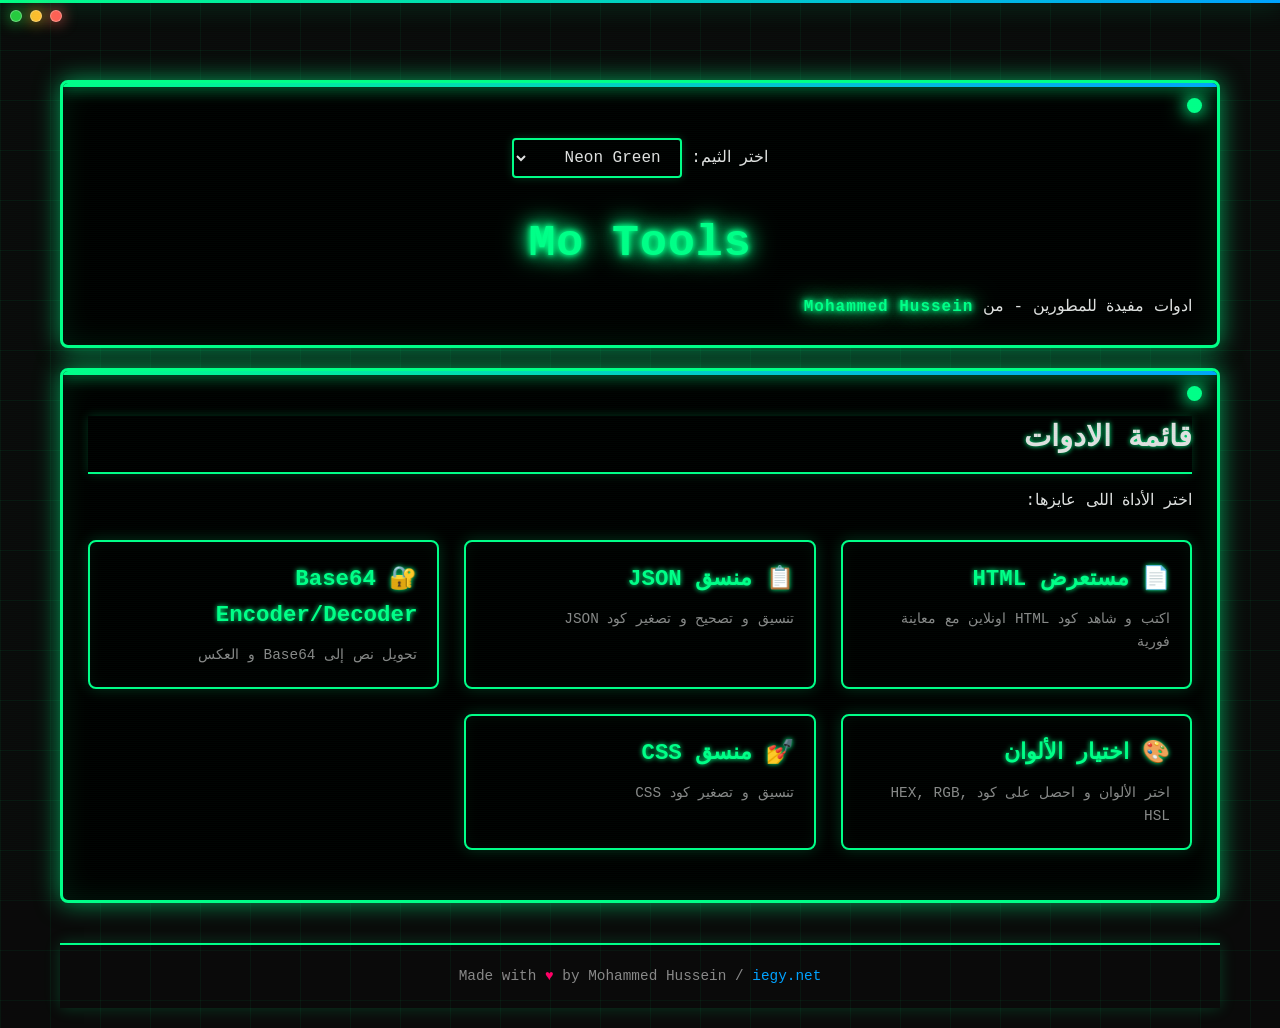
<file: index.html>
<!DOCTYPE html>
<html lang="ar" dir="rtl">
<head>
  <meta charset="UTF-8">
  <meta name="viewport" content="width=device-width, initial-scale=1.0">
  <title>Mo Tools | ادوات مفيدة للمطورين</title>
  <link rel="stylesheet" href="style.css">
  <script src="script.js" defer></script>
</head>
<body>
  
<!-- Terminal Dots (Top Left) -->
<div class="terminal-dots">
  <div class="dot"></div>
  <div class="dot"></div>
  <div class="dot"></div>
</div>
  <div class="container">
    <!-- Header -->
    <header class="terminal-frame">
      <div class="theme-selector">
        <label for="theme">اختر الثيم:</label>
        <select id="theme" onchange="changeTheme(this.value)">
          <option value="neon">Neon Green</option>
          <option value="purple">Purple Cyber</option>
          <option value="blue">Blue Ocean</option>
        </select>
      </div>
      <h1 class="glow-text">Mo Tools</h1>
      <p>ادوات مفيدة للمطورين - من <span class="glow-text">Mohammed Hussein</span></p>
    </header>

    <!-- Main Content -->
    <main class="terminal-frame">
      <h2>قائمة الادوات</h2>
      <p>اختر الأداة اللى عايزها:</p>
      
      <div class="tools-grid">
        <!-- HTML Viewer -->
        <a href="html-viewer.html" class="tool-card">
          <h3>📄 مستعرض HTML</h3>
          <p>اكتب و شاهد كود HTML اونلاين مع معاينة فورية</p>
        </a>
        
        <!-- JSON Formatter -->
        <a href="json-formatter.html" class="tool-card">
          <h3>📋 منسق JSON</h3>
          <p>تنسيق و تصحيح و تصغير كود JSON</p>
        </a>
        
        <!-- Base64 Encoder -->
        <a href="base64-encoder.html" class="tool-card">
          <h3>🔐 Base64 Encoder/Decoder</h3>
          <p>تحويل نص إلى Base64 و العكس</p>
        </a>
        
        <!-- Color Picker -->
        <a href="color-picker.html" class="tool-card">
          <h3>🎨 اختيار الألوان</h3>
          <p>اختر الألوان و احصل على كود HEX, RGB, HSL</p>
        </a>
        
        <!-- CSS Beautifier -->
        <a href="css-beautifier.html" class="tool-card">
          <h3>💅 منسق CSS</h3>
          <p>تنسيق و تصغير كود CSS</p>
        </a>
      </div>
    </main>

    <!-- Footer -->
    <footer class="footer">
      <p>Made with <span class="heart">♥️</span> by Mohammed Hussein / <a href="https://iegy.net" target="_blank">iegy.net</a></p>
    </footer>
  </div>
</body>
</html>
</file>
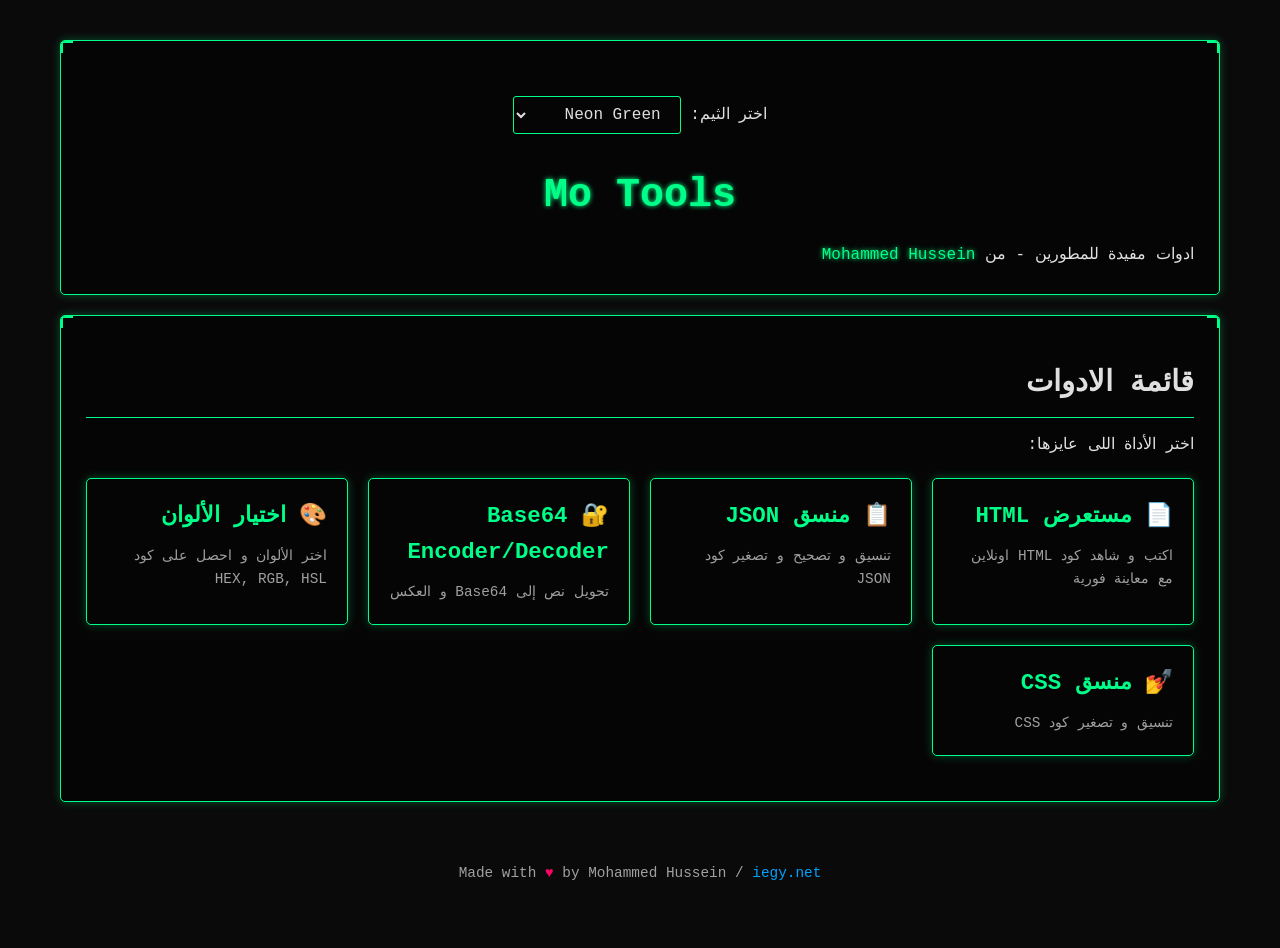
<file: mo-tools/index.html>
<!DOCTYPE html>
<html lang="ar" dir="rtl">
<head>
  <meta charset="UTF-8">
  <meta name="viewport" content="width=device-width, initial-scale=1.0">
  <title>Mo Tools | ادوات مفيدة للمطورين</title>
  <link rel="stylesheet" href="/assets/style.css">
  <script src="/assets/script.js" defer></script>
</head>
<body>
  <div class="container">
    <!-- Header -->
    <header class="terminal-frame">
      <div class="theme-selector">
        <label for="theme">اختر الثيم:</label>
        <select id="theme" onchange="changeTheme(this.value)">
          <option value="neon">Neon Green</option>
          <option value="purple">Purple Cyber</option>
          <option value="blue">Blue Ocean</option>
        </select>
      </div>
      <h1 class="glow-text">Mo Tools</h1>
      <p>ادوات مفيدة للمطورين - من <span class="glow-text">Mohammed Hussein</span></p>
    </header>

    <!-- Main Content -->
    <main class="terminal-frame">
      <h2>قائمة الادوات</h2>
      <p>اختر الأداة اللى عايزها:</p>
      
      <div class="tools-grid">
        <!-- HTML Viewer -->
        <a href="/tools/html-viewer/" class="tool-card">
          <h3>📄 مستعرض HTML</h3>
          <p>اكتب و شاهد كود HTML اونلاين مع معاينة فورية</p>
        </a>
        
        <!-- JSON Formatter -->
        <a href="/tools/json-formatter/" class="tool-card">
          <h3>📋 منسق JSON</h3>
          <p>تنسيق و تصحيح و تصغير كود JSON</p>
        </a>
        
        <!-- Base64 Encoder -->
        <a href="/tools/base64-encoder/" class="tool-card">
          <h3>🔐 Base64 Encoder/Decoder</h3>
          <p>تحويل نص إلى Base64 و العكس</p>
        </a>
        
        <!-- Color Picker -->
        <a href="/tools/color-picker/" class="tool-card">
          <h3>🎨 اختيار الألوان</h3>
          <p>اختر الألوان و احصل على كود HEX, RGB, HSL</p>
        </a>
        
        <!-- CSS Beautifier -->
        <a href="/tools/css-beautifier/" class="tool-card">
          <h3>💅 منسق CSS</h3>
          <p>تنسيق و تصغير كود CSS</p>
        </a>
      </div>
    </main>

    <!-- Footer -->
    <footer class="footer">
      <p>Made with <span class="heart">♥️</span> by Mohammed Hussein / <a href="https://iegy.net" target="_blank">iegy.net</a></p>
    </footer>
  </div>
</body>
</html>
</file>
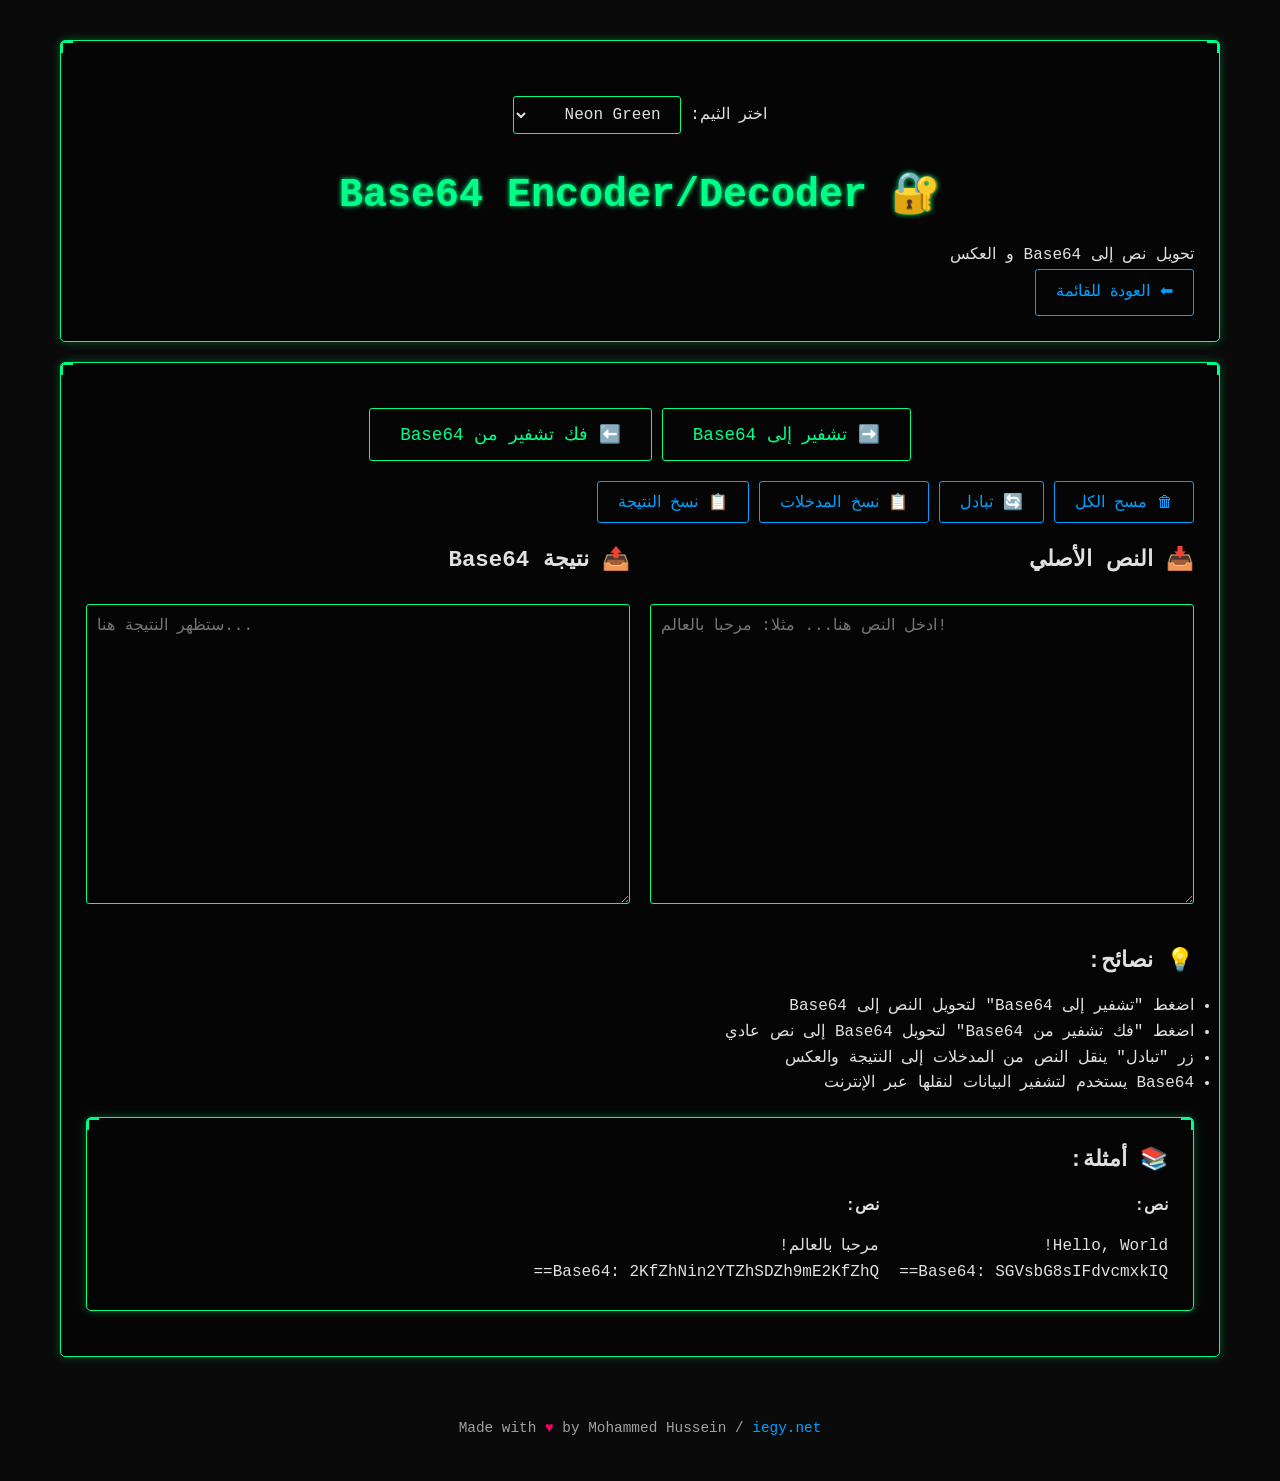
<file: mo-tools/tools/base64-encoder/index.html>
<!DOCTYPE html>
<html lang="ar" dir="rtl">
<head>
  <meta charset="UTF-8">
  <meta name="viewport" content="width=device-width, initial-scale=1.0">
  <title>Base64 Encoder/Decoder | Mo Tools</title>
  <link rel="stylesheet" href="/assets/style.css">
  <script src="/assets/script.js" defer></script>
  <style>
    .encoder-container {
      display: flex;
      gap: 20px;
      margin-top: 20px;
    }
    
    .input-section, .output-section {
      flex: 1;
    }
    
    #input-text, #output-text {
      width: 100%;
      min-height: 300px;
      font-size: 1rem;
      direction: ltr;
      text-align: left;
      font-family: 'Consolas', monospace;
    }
    
    .toolbar {
      display: flex;
      gap: 10px;
      margin-bottom: 15px;
      flex-wrap: wrap;
    }
    
    .action-buttons {
      display: flex;
      gap: 10px;
      margin: 20px 0;
      justify-content: center;
      flex-wrap: wrap;
    }
    
    .action-btn {
      padding: 15px 30px;
      font-size: 1.1rem;
    }
    
    @media (max-width: 768px) {
      .encoder-container {
        flex-direction: column;
      }
      
      .action-buttons {
        flex-direction: column;
      }
      
      .action-btn {
        width: 100%;
      }
    }
  </style>
</head>
<body>
  <div class="container">
    <!-- Header -->
    <header class="terminal-frame">
      <div class="theme-selector">
        <label for="theme">اختر الثيم:</label>
        <select id="theme" onchange="changeTheme(this.value)">
          <option value="neon">Neon Green</option>
          <option value="purple">Purple Cyber</option>
          <option value="blue">Blue Ocean</option>
        </select>
      </div>
      <h1 class="glow-text">🔐 Base64 Encoder/Decoder</h1>
      <p>تحويل نص إلى Base64 و العكس</p>
      <a href="/" class="btn">⬅ العودة للقائمة</a>
    </header>

    <!-- Main Content -->
    <main class="terminal-frame">
      <div class="action-buttons">
        <button class="btn btn-primary action-btn" onclick="encodeText()">➡️ تشفير إلى Base64</button>
        <button class="btn btn-primary action-btn" onclick="decodeText()">⬅️ فك تشفير من Base64</button>
      </div>
      
      <div class="toolbar">
        <button class="btn" onclick="clearAll()">🗑 مسح الكل</button>
        <button class="btn" onclick="swapText()">🔄 تبادل</button>
        <button class="btn copy-btn" data-target="input-text">📋 نسخ المدخلات</button>
        <button class="btn copy-btn" data-target="output-text">📋 نسخ النتيجة</button>
      </div>
      
      <div class="encoder-container">
        <!-- Input Section -->
        <div class="input-section">
          <h3>📥 النص الأصلي</h3>
          <textarea id="input-text" placeholder="ادخل النص هنا... مثلا: مرحبا بالعالم!"></textarea>
        </div>
        
        <!-- Output Section -->
        <div class="output-section">
          <h3>📤 نتيجة Base64</h3>
          <textarea id="output-text" readonly placeholder="ستظهر النتيجة هنا..."></textarea>
        </div>
      </div>
      
      <div class="mt-20">
        <h3>💡 نصائح:</h3>
        <ul>
          <li>اضغط "تشفير إلى Base64" لتحويل النص إلى Base64</li>
          <li>اضغط "فك تشفير من Base64" لتحويل Base64 إلى نص عادي</li>
          <li>زر "تبادل" ينقل النص من المدخلات إلى النتيجة والعكس</li>
          <li>Base64 يستخدم لتشفير البيانات لنقلها عبر الإنترنت</li>
        </ul>
      </div>
      
      <div class="mt-20 terminal-frame">
        <h3>📚 أمثلة:</h3>
        <div class="flex gap-20 mt-10">
          <div>
            <h4>نص:</h4>
            <p>Hello, World!</p>
            <p>Base64: SGVsbG8sIFdvcmxkIQ==</p>
          </div>
          <div>
            <h4>نص:</h4>
            <p>مرحبا بالعالم!</p>
            <p>Base64: 2KfZhNin2YTZhSDZh9mE2KfZhQ==</p>
          </div>
        </div>
      </div>
    </main>

    <!-- Footer -->
    <footer class="footer">
      <p>Made with <span class="heart">♥️</span> by Mohammed Hussein / <a href="https://iegy.net" target="_blank">iegy.net</a></p>
    </footer>
  </div>

  <script>
    // Load saved data from localStorage
    function loadSavedData() {
      const savedInput = loadFromLocalStorage('base64-encoder-input');
      if (savedInput) {
        document.getElementById('input-text').value = savedInput;
      }
    }

    // Save input to localStorage
    function saveInput() {
      const input = document.getElementById('input-text').value;
      saveToLocalStorage('base64-encoder-input', input);
    }

    // Encode text to Base64
    function encodeText() {
      const input = document.getElementById('input-text').value;
      const outputElement = document.getElementById('output-text');
      
      if (!input.trim()) {
        showError('status', 'ادخل نصاً أولاً');
        return;
      }
      
      const encoded = base64Encode(input);
      outputElement.value = encoded;
      saveInput();
    }

    // Decode Base64 to text
    function decodeText() {
      const input = document.getElementById('input-text').value;
      const outputElement = document.getElementById('output-text');
      
      if (!input.trim()) {
        showError('status', 'ادخل نص Base64 أولاً');
        return;
      }
      
      const decoded = base64Decode(input);
      outputElement.value = decoded;
      saveInput();
    }

    // Clear all
    function clearAll() {
      document.getElementById('input-text').value = '';
      document.getElementById('output-text').value = '';
      localStorage.removeItem('base64-encoder-input');
    }

    // Swap input and output
    function swapText() {
      const inputElement = document.getElementById('input-text');
      const outputElement = document.getElementById('output-text');
      const temp = inputElement.value;
      inputElement.value = outputElement.value;
      outputElement.value = temp;
      saveInput();
    }

    // Auto-encode/decode on input (optional)
    let lastAction = null;
    document.getElementById('input-text').addEventListener('input', function() {
      saveInput();
      // Auto-detect if input is Base64 or text
      const input = this.value;
      if (input.trim()) {
        // Simple check: Base64 usually contains only A-Z, a-z, 0-9, +, /, =
        const isBase64 = /^[A-Za-z0-9+\/=]+$/.test(input);
        if (isBase64) {
          decodeText();
        } else {
          encodeText();
        }
      }
    });

    // Initialize
    document.addEventListener('DOMContentLoaded', function() {
      loadSavedData();
    });
  </script>
</body>
</html>
</file>
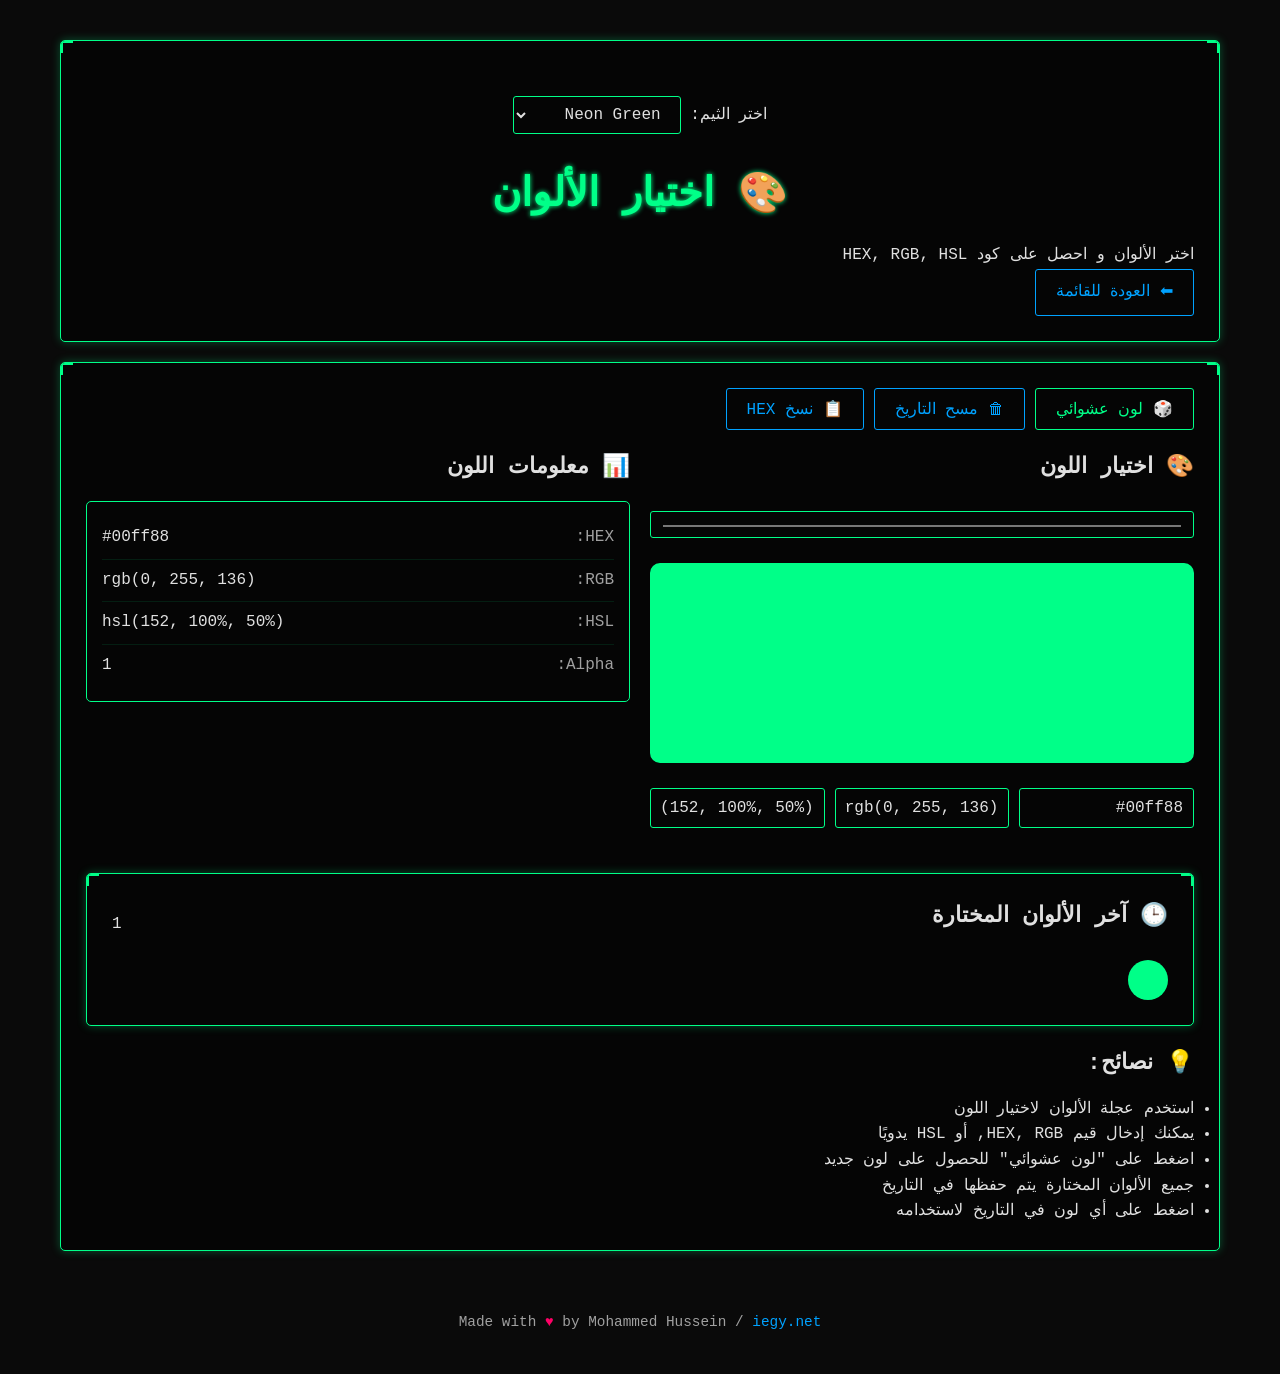
<file: mo-tools/tools/color-picker/index.html>
<!DOCTYPE html>
<html lang="ar" dir="rtl">
<head>
  <meta charset="UTF-8">
  <meta name="viewport" content="width=device-width, initial-scale=1.0">
  <title>اختيار الألوان | Mo Tools</title>
  <link rel="stylesheet" href="/assets/style.css">
  <script src="/assets/script.js" defer></script>
  <style>
    .color-picker-container {
      display: flex;
      gap: 20px;
      margin-top: 20px;
      flex-wrap: wrap;
    }
    
    .picker-section {
      flex: 1;
      min-width: 300px;
    }
    
    .color-preview {
      width: 100%;
      height: 200px;
      border-radius: 10px;
      border: 2px solid var(--primary-color);
      margin: 15px 0;
      transition: all 0.3s ease;
    }
    
    .color-info {
      background-color: var(--bg-darker);
      border: 1px solid var(--primary-color);
      border-radius: 5px;
      padding: 15px;
      margin-top: 15px;
    }
    
    .color-info h4 {
      margin-bottom: 10px;
      color: var(--primary-color);
    }
    
    .color-value {
      display: flex;
      justify-content: space-between;
      padding: 8px 0;
      border-bottom: 1px solid rgba(0, 255, 136, 0.1);
    }
    
    .color-value:last-child {
      border-bottom: none;
    }
    
    .color-value span:first-child {
      color: var(--text-secondary);
    }
    
    .color-value span:last-child {
      font-family: 'Consolas', monospace;
      direction: ltr;
    }
    
    .toolbar {
      display: flex;
      gap: 10px;
      margin-bottom: 15px;
      flex-wrap: wrap;
    }
    
    .color-inputs {
      display: flex;
      gap: 10px;
      margin-bottom: 15px;
      flex-wrap: wrap;
    }
    
    .color-inputs input {
      flex: 1;
      min-width: 100px;
    }
    
    .color-history {
      margin-top: 20px;
    }
    
    .history-title {
      display: flex;
      justify-content: space-between;
      align-items: center;
      margin-bottom: 10px;
    }
    
    .history-colors {
      display: flex;
      gap: 10px;
      flex-wrap: wrap;
    }
    
    .history-color {
      width: 40px;
      height: 40px;
      border-radius: 50%;
      cursor: pointer;
      border: 2px solid transparent;
      transition: all 0.3s ease;
    }
    
    .history-color:hover {
      transform: scale(1.1);
      border-color: var(--primary-color);
    }
    
    @media (max-width: 768px) {
      .color-picker-container {
        flex-direction: column;
      }
      
      .color-inputs {
        flex-direction: column;
      }
      
      .color-inputs input {
        width: 100%;
      }
    }
  </style>
</head>
<body>
  <div class="container">
    <!-- Header -->
    <header class="terminal-frame">
      <div class="theme-selector">
        <label for="theme">اختر الثيم:</label>
        <select id="theme" onchange="changeTheme(this.value)">
          <option value="neon">Neon Green</option>
          <option value="purple">Purple Cyber</option>
          <option value="blue">Blue Ocean</option>
        </select>
      </div>
      <h1 class="glow-text">🎨 اختيار الألوان</h1>
      <p>اختر الألوان و احصل على كود HEX, RGB, HSL</p>
      <a href="/" class="btn">⬅ العودة للقائمة</a>
    </header>

    <!-- Main Content -->
    <main class="terminal-frame">
      <div class="toolbar">
        <button class="btn btn-primary" onclick="generateRandomColor()">🎲 لون عشوائي</button>
        <button class="btn" onclick="clearHistory()">🗑 مسح التاريخ</button>
        <button class="btn copy-btn" data-target="hex-value">📋 نسخ HEX</button>
      </div>
      
      <div class="color-picker-container">
        <!-- Color Picker Section -->
        <div class="picker-section">
          <h3>🎨 اختيار اللون</h3>
          <input type="color" id="color-picker" value="#00ff88" oninput="updateColor()">
          <div class="color-preview" id="color-preview"></div>
          
          <div class="color-inputs">
            <input type="text" id="hex-input" placeholder="HEX" maxlength="7" oninput="updateFromHex()">
            <input type="text" id="rgb-input" placeholder="RGB" oninput="updateFromRGB()">
            <input type="text" id="hsl-input" placeholder="HSL" oninput="updateFromHSL()">
          </div>
        </div>
        
        <!-- Color Info Section -->
        <div class="picker-section">
          <h3>📊 معلومات اللون</h3>
          <div class="color-info">
            <div class="color-value">
              <span>HEX:</span>
              <span id="hex-value">#00ff88</span>
            </div>
            <div class="color-value">
              <span>RGB:</span>
              <span id="rgb-value">rgb(0, 255, 136)</span>
            </div>
            <div class="color-value">
              <span>HSL:</span>
              <span id="hsl-value">hsl(150, 100%, 50%)</span>
            </div>
            <div class="color-value">
              <span>Alpha:</span>
              <span id="alpha-value">1</span>
            </div>
          </div>
        </div>
      </div>
      
      <!-- Color History -->
      <div class="color-history terminal-frame">
        <div class="history-title">
          <h3>🕒 آخر الألوان المختارة</h3>
          <span id="history-count">0</span>
        </div>
        <div class="history-colors" id="history-colors"></div>
      </div>
      
      <div class="mt-20">
        <h3>💡 نصائح:</h3>
        <ul>
          <li>استخدم عجلة الألوان لاختيار اللون</li>
          <li>يمكنك إدخال قيم HEX, RGB, أو HSL يدويًا</li>
          <li>اضغط على "لون عشوائي" للحصول على لون جديد</li>
          <li>جميع الألوان المختارة يتم حفظها في التاريخ</li>
          <li>اضغط على أي لون في التاريخ لاستخدامه</li>
        </ul>
      </div>
    </main>

    <!-- Footer -->
    <footer class="footer">
      <p>Made with <span class="heart">♥️</span> by Mohammed Hussein / <a href="https://iegy.net" target="_blank">iegy.net</a></p>
    </footer>
  </div>

  <script>
    let colorHistory = [];
    
    // Load saved history from localStorage
    function loadHistory() {
      const savedHistory = loadFromLocalStorage('color-picker-history');
      if (savedHistory) {
        colorHistory = JSON.parse(savedHistory);
        updateHistoryDisplay();
      }
    }
    
    // Save history to localStorage
    function saveHistory() {
      saveToLocalStorage('color-picker-history', JSON.stringify(colorHistory));
    }
    
    // Update color from picker
    function updateColor() {
      const picker = document.getElementById('color-picker');
      const color = picker.value;
      
      // Update preview
      document.getElementById('color-preview').style.backgroundColor = color;
      
      // Update values
      document.getElementById('hex-value').textContent = color;
      document.getElementById('hex-input').value = color;
      
      const rgb = hexToRgb(color);
      document.getElementById('rgb-value').textContent = `rgb(${rgb.r}, ${rgb.g}, ${rgb.b})`;
      document.getElementById('rgb-input').value = `rgb(${rgb.r}, ${rgb.g}, ${rgb.b})`;
      
      const hsl = rgbToHsl(rgb.r, rgb.g, rgb.b);
      document.getElementById('hsl-value').textContent = `hsl(${Math.round(hsl.h)}, ${Math.round(hsl.s)}%, ${Math.round(hsl.l)}%)`;
      document.getElementById('hsl-input').value = `hsl(${Math.round(hsl.h)}, ${Math.round(hsl.s)}%, ${Math.round(hsl.l)}%)`;
      
      // Add to history
      addToHistory(color);
    }
    
    // Update from HEX input
    function updateFromHex() {
      const hexInput = document.getElementById('hex-input');
      let hex = hexInput.value;
      
      // Add # if not present
      if (hex && !hex.startsWith('#')) {
        hex = '#' + hex;
        hexInput.value = hex;
      }
      
      // Validate HEX
      if (/^#[0-9A-Fa-f]{6}$/.test(hex)) {
        document.getElementById('color-picker').value = hex;
        updateColor();
      }
    }
    
    // Update from RGB input
    function updateFromRGB() {
      const rgbInput = document.getElementById('rgb-input');
      const rgb = rgbInput.value;
      
      // Parse RGB
      const match = rgb.match(/^rgb\((\d+),\s*(\d+),\s*(\d+)\)$/);
      if (match) {
        const r = parseInt(match[1]);
        const g = parseInt(match[2]);
        const b = parseInt(match[3]);
        
        if (r >= 0 && r <= 255 && g >= 0 && g <= 255 && b >= 0 && b <= 255) {
          const hex = rgbToHex(r, g, b);
          document.getElementById('color-picker').value = hex;
          updateColor();
        }
      }
    }
    
    // Update from HSL input
    function updateFromHSL() {
      const hslInput = document.getElementById('hsl-input');
      const hsl = hslInput.value;
      
      // Parse HSL
      const match = hsl.match(/^hsl\((\d+),\s*(\d+)%,\s*(\d+)%\)$/);
      if (match) {
        const h = parseInt(match[1]);
        const s = parseInt(match[2]);
        const l = parseInt(match[3]);
        
        if (h >= 0 && h <= 360 && s >= 0 && s <= 100 && l >= 0 && l <= 100) {
          const rgb = hslToRgb(h, s, l);
          const hex = rgbToHex(rgb.r, rgb.g, rgb.b);
          document.getElementById('color-picker').value = hex;
          updateColor();
        }
      }
    }
    
    // Add color to history
    function addToHistory(color) {
      // Check if color already exists
      const exists = colorHistory.some(c => c.color === color);
      
      if (!exists) {
        colorHistory.unshift({ color, timestamp: Date.now() });
        
        // Keep only last 20 colors
        if (colorHistory.length > 20) {
          colorHistory.pop();
        }
        
        updateHistoryDisplay();
        saveHistory();
      }
    }
    
    // Update history display
    function updateHistoryDisplay() {
      const historyContainer = document.getElementById('history-colors');
      const historyCount = document.getElementById('history-count');
      
      historyContainer.innerHTML = '';
      
      colorHistory.forEach((item, index) => {
        const colorElement = document.createElement('div');
        colorElement.className = 'history-color';
        colorElement.style.backgroundColor = item.color;
        colorElement.title = item.color;
        colorElement.onclick = () => {
          document.getElementById('color-picker').value = item.color;
          updateColor();
        };
        
        historyContainer.appendChild(colorElement);
      });
      
      historyCount.textContent = colorHistory.length;
    }
    
    // Clear history
    function clearHistory() {
      colorHistory = [];
      updateHistoryDisplay();
      localStorage.removeItem('color-picker-history');
    }
    
    // Generate random color
    function generateRandomColor() {
      const letters = '0123456789ABCDEF';
      let color = '#';
      for (let i = 0; i < 6; i++) {
        color += letters[Math.floor(Math.random() * 16)];
      }
      document.getElementById('color-picker').value = color;
      updateColor();
    }
    
    // Color conversion functions
    function hexToRgb(hex) {
      // Remove # if present
      hex = hex.replace('#', '');
      
      // Parse r, g, b values
      const r = parseInt(hex.substring(0, 2), 16);
      const g = parseInt(hex.substring(2, 4), 16);
      const b = parseInt(hex.substring(4, 6), 16);
      
      return { r, g, b };
    }
    
    function rgbToHex(r, g, b) {
      return '#' + [r, g, b].map(x => {
        const hex = x.toString(16);
        return hex.length === 1 ? '0' + hex : hex;
      }).join('');
    }
    
    function rgbToHsl(r, g, b) {
      r /= 255;
      g /= 255;
      b /= 255;
      
      const max = Math.max(r, g, b);
      const min = Math.min(r, g, b);
      let h, s, l = (max + min) / 2;
      
      if (max === min) {
        h = s = 0; // achromatic
      } else {
        const d = max - min;
        s = l > 0.5 ? d / (2 - max - min) : d / (max + min);
        
        switch (max) {
          case r: h = (g - b) / d + (g < b ? 6 : 0); break;
          case g: h = (b - r) / d + 2; break;
          case b: h = (r - g) / d + 4; break;
        }
        
        h *= 60;
      }
      
      return { h, s: s * 100, l: l * 100 };
    }
    
    function hslToRgb(h, s, l) {
      s /= 100;
      l /= 100;
      
      const c = (1 - Math.abs(2 * l - 1)) * s;
      const x = c * (1 - Math.abs(((h / 60) % 2) - 1));
      const m = l - c / 2;
      
      let r, g, b;
      
      if (h >= 0 && h < 60) {
        r = c; g = x; b = 0;
      } else if (h >= 60 && h < 120) {
        r = x; g = c; b = 0;
      } else if (h >= 120 && h < 180) {
        r = 0; g = c; b = x;
      } else if (h >= 180 && h < 240) {
        r = 0; g = x; b = c;
      } else if (h >= 240 && h < 300) {
        r = x; g = 0; b = c;
      } else {
        r = c; g = 0; b = x;
      }
      
      r = Math.round((r + m) * 255);
      g = Math.round((g + m) * 255);
      b = Math.round((b + m) * 255);
      
      return { r, g, b };
    }
    
    // Initialize
    document.addEventListener('DOMContentLoaded', function() {
      loadHistory();
      updateColor(); // Initialize with default color
    });
  </script>
</body>
</html>
</file>
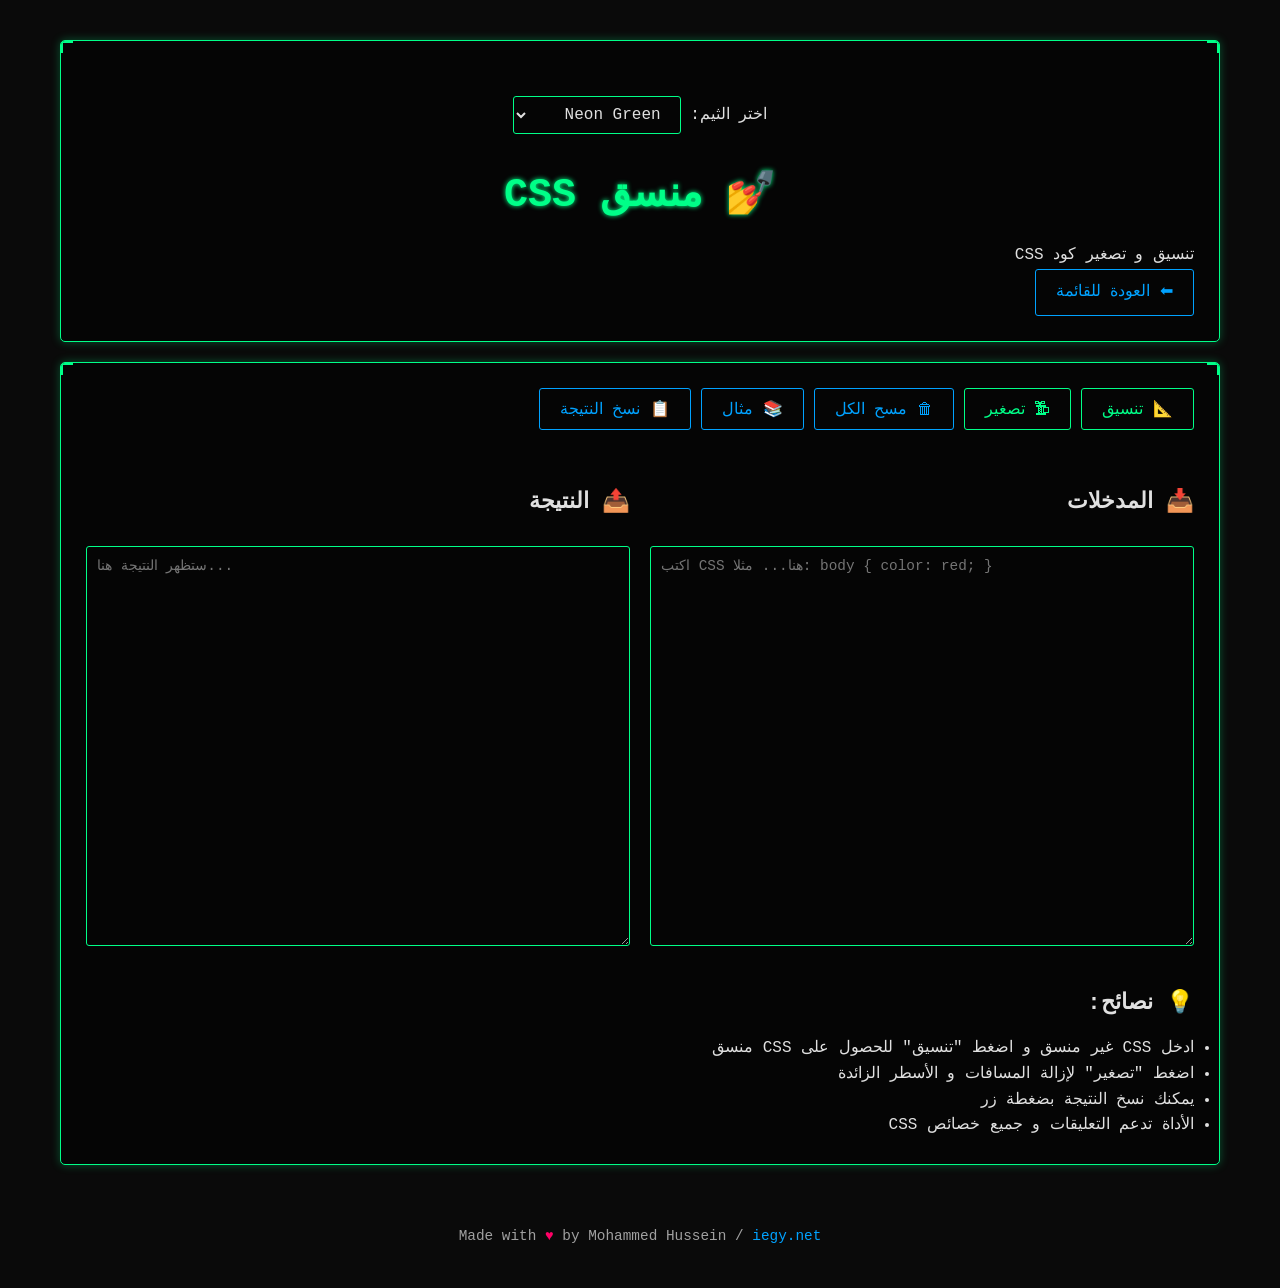
<file: mo-tools/tools/css-beautifier/index.html>
<!DOCTYPE html>
<html lang="ar" dir="rtl">
<head>
  <meta charset="UTF-8">
  <meta name="viewport" content="width=device-width, initial-scale=1.0">
  <title>منسق CSS | Mo Tools</title>
  <link rel="stylesheet" href="/assets/style.css">
  <script src="/assets/script.js" defer></script>
  <style>
    .css-container {
      display: flex;
      gap: 20px;
      margin-top: 20px;
    }
    
    .input-section, .output-section {
      flex: 1;
    }
    
    #input-css, #output-css {
      width: 100%;
      min-height: 400px;
      font-size: 0.9rem;
      direction: ltr;
      text-align: left;
      font-family: 'Consolas', monospace;
    }
    
    .toolbar {
      display: flex;
      gap: 10px;
      margin-bottom: 15px;
      flex-wrap: wrap;
    }
    
    .status {
      margin-top: 10px;
      padding: 10px;
      border-radius: 5px;
      text-align: center;
    }
    
    .valid {
      color: var(--primary-color);
      border: 1px solid var(--primary-color);
    }
    
    .invalid {
      color: #ff4444;
      border: 1px solid #ff4444;
    }
    
    @media (max-width: 768px) {
      .css-container {
        flex-direction: column;
      }
    }
    
    /* Syntax highlighting for CSS */
    #input-css, #output-css {
      tab-size: 2;
    }
  </style>
</head>
<body>
  <div class="container">
    <!-- Header -->
    <header class="terminal-frame">
      <div class="theme-selector">
        <label for="theme">اختر الثيم:</label>
        <select id="theme" onchange="changeTheme(this.value)">
          <option value="neon">Neon Green</option>
          <option value="purple">Purple Cyber</option>
          <option value="blue">Blue Ocean</option>
        </select>
      </div>
      <h1 class="glow-text">💅 منسق CSS</h1>
      <p>تنسيق و تصغير كود CSS</p>
      <a href="/" class="btn">⬅ العودة للقائمة</a>
    </header>

    <!-- Main Content -->
    <main class="terminal-frame">
      <div class="toolbar">
        <button class="btn btn-primary" onclick="beautifyCSSCode()">📐 تنسيق</button>
        <button class="btn btn-primary" onclick="minifyCSSCode()">🗜 تصغير</button>
        <button class="btn" onclick="clearAll()">🗑 مسح الكل</button>
        <button class="btn" onclick="loadExample()">📚 مثال</button>
        <button class="btn copy-btn" data-target="output-css">📋 نسخ النتيجة</button>
      </div>
      
      <div id="status" class="status"></div>
      
      <div class="css-container">
        <!-- Input Section -->
        <div class="input-section">
          <h3>📥 المدخلات</h3>
          <textarea id="input-css" placeholder='اكتب CSS هنا... مثلا: body { color: red; }'></textarea>
        </div>
        
        <!-- Output Section -->
        <div class="output-section">
          <h3>📤 النتيجة</h3>
          <textarea id="output-css" readonly placeholder="ستظهر النتيجة هنا..."></textarea>
        </div>
      </div>
      
      <div class="mt-20">
        <h3>💡 نصائح:</h3>
        <ul>
          <li>ادخل CSS غير منسق و اضغط "تنسيق" للحصول على CSS منسق</li>
          <li>اضغط "تصغير" لإزالة المسافات و الأسطر الزائدة</li>
          <li>يمكنك نسخ النتيجة بضغطة زر</li>
          <li>الأداة تدعم التعليقات و جميع خصائص CSS</li>
        </ul>
      </div>
    </main>

    <!-- Footer -->
    <footer class="footer">
      <p>Made with <span class="heart">♥️</span> by Mohammed Hussein / <a href="https://iegy.net" target="_blank">iegy.net</a></p>
    </footer>
  </div>

  <script>
    // Load saved data from localStorage
    function loadSavedData() {
      const savedInput = loadFromLocalStorage('css-beautifier-input');
      if (savedInput) {
        document.getElementById('input-css').value = savedInput;
      }
    }

    // Save input to localStorage
    function saveInput() {
      const input = document.getElementById('input-css').value;
      saveToLocalStorage('css-beautifier-input', input);
    }

    // Beautify CSS
    function beautifyCSSCode() {
      const input = document.getElementById('input-css').value;
      const outputElement = document.getElementById('output-css');
      const statusElement = document.getElementById('status');
      
      if (!input.trim()) {
        showError('status', 'ادخل CSS أولاً');
        return;
      }
      
      try {
        const beautified = beautifyCSS(input);
        outputElement.value = beautified;
        statusElement.textContent = '✓ CSS منسق بنجاح';
        statusElement.className = 'status valid';
        saveInput();
      } catch (e) {
        showError('status', '❌ حدث خطأ أثناء التنسيق');
        statusElement.className = 'status invalid';
      }
    }

    // Minify CSS
    function minifyCSSCode() {
      const input = document.getElementById('input-css').value;
      const outputElement = document.getElementById('output-css');
      const statusElement = document.getElementById('status');
      
      if (!input.trim()) {
        showError('status', 'ادخل CSS أولاً');
        return;
      }
      
      try {
        const minified = minifyCSS(input);
        outputElement.value = minified;
        statusElement.textContent = '✓ CSS مصغر بنجاح';
        statusElement.className = 'status valid';
        saveInput();
      } catch (e) {
        showError('status', '❌ حدث خطأ أثناء التصغير');
        statusElement.className = 'status invalid';
      }
    }

    // Clear all
    function clearAll() {
      document.getElementById('input-css').value = '';
      document.getElementById('output-css').value = '';
      document.getElementById('status').textContent = '';
      document.getElementById('status').className = 'status';
      localStorage.removeItem('css-beautifier-input');
    }

    // Load example
    function loadExample() {
      const example = `/* Example CSS */
body {
    font-family: Arial, sans-serif;
    background-color: #f0f0f0;
    margin: 0;
    padding: 20px;
}

.container {
    max-width: 1200px;
    margin: 0 auto;
}

.header {
    background: linear-gradient(135deg, #00ff88, #00a2ff);
    color: white;
    padding: 20px;
    text-align: center;
    border-radius: 10px;
}

.button {
    background-color: #00a2ff;
    color: white;
    border: none;
    padding: 10px 20px;
    border-radius: 5px;
    cursor: pointer;
    transition: all 0.3s;
}

.button:hover {
    background-color: #00ff88;
    transform: scale(1.05);
}

/* Responsive */
@media (max-width: 768px) {
    .container {
        padding: 10px;
    }
}`;
      
      document.getElementById('input-css').value = example;
      beautifyCSSCode();
    }

    // Improved CSS beautifier
    function beautifyCSS(css) {
      // Remove comments
      let result = css.replace(/\/\*[\s\S]*?\*\//g, '');
      
      // Split into rules
      const rules = result.split('}');
      let formatted = '';
      
      rules.forEach(rule => {
        if (!rule.trim()) return;
        
        // Split selector and properties
        const parts = rule.split('{');
        if (parts.length < 2) {
          formatted += rule + '}';
          return;
        }
        
        const selector = parts[0].trim();
        const properties = parts.slice(1).join('{').trim();
        
        // Format selector
        formatted += selector + ' {\n';
        
        // Split properties
        const props = properties.split(';');
        props.forEach(prop => {
          if (!prop.trim()) return;
          
          // Split property and value
          const [property, value] = prop.split(':').map(p => p.trim());
          if (property && value) {
            formatted += `    ${property}: ${value};\n`;
          } else if (property) {
            formatted += `    ${property}\n`;
          }
        });
        
        formatted += '}\n\n';
      });
      
      return formatted.trim();
    }

    // Initialize
    document.addEventListener('DOMContentLoaded', function() {
      loadSavedData();
    });
  </script>
</body>
</html>
</file>
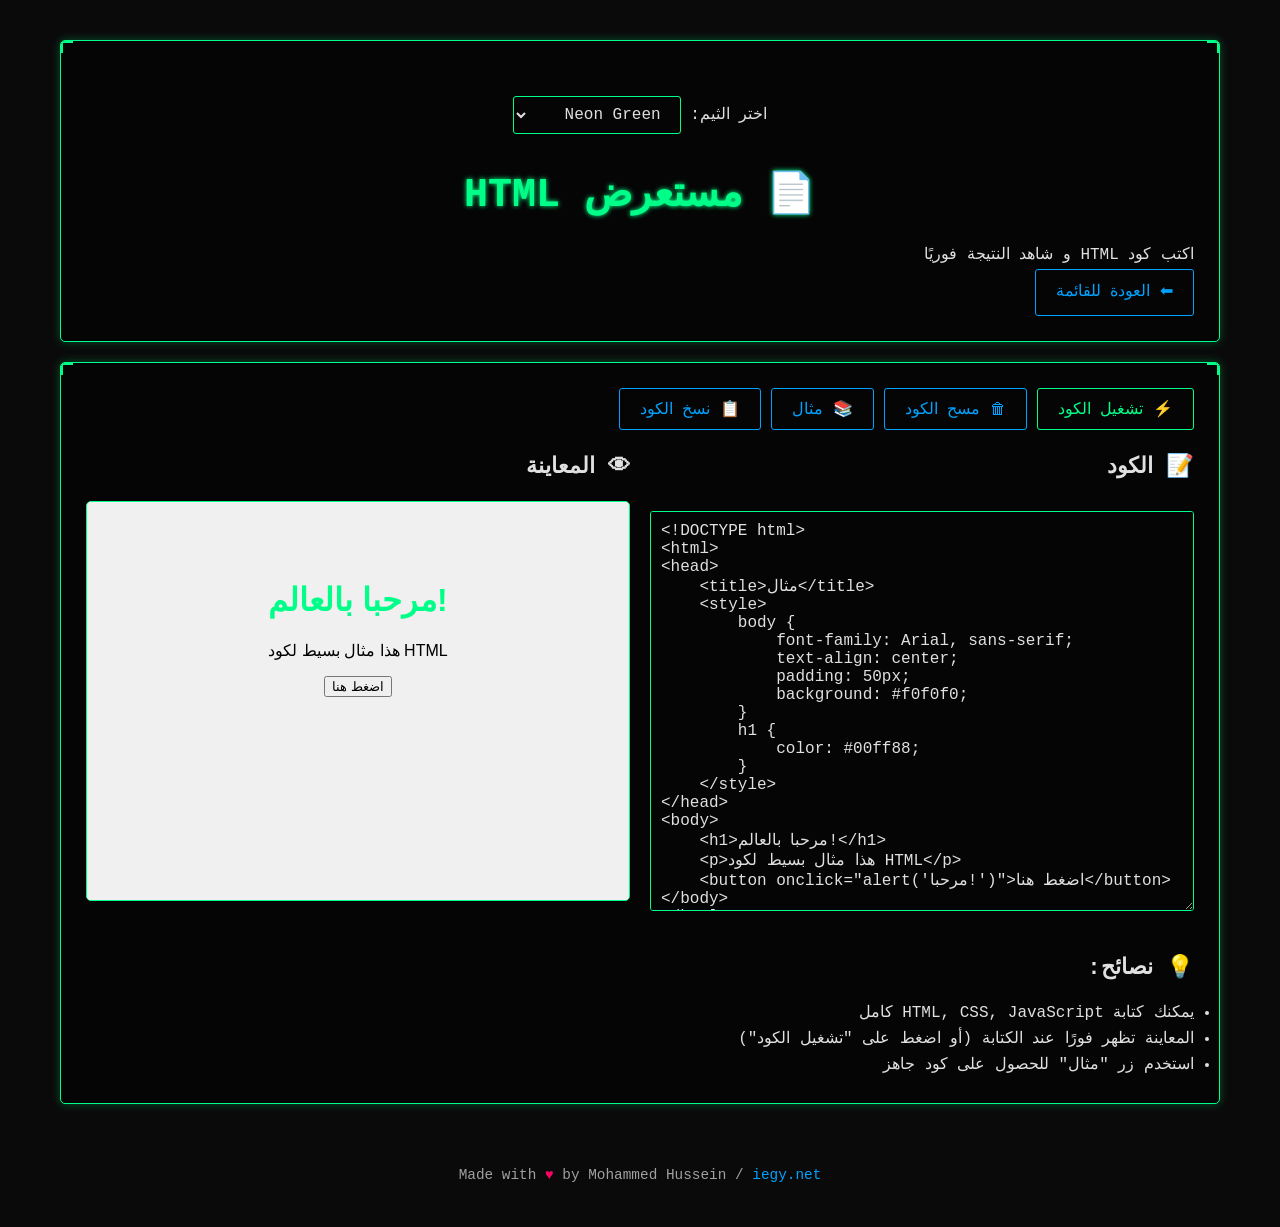
<file: mo-tools/tools/html-viewer/index.html>
<!DOCTYPE html>
<html lang="ar" dir="rtl">
<head>
  <meta charset="UTF-8">
  <meta name="viewport" content="width=device-width, initial-scale=1.0">
  <title>مستعرض HTML | Mo Tools</title>
  <link rel="stylesheet" href="/assets/style.css">
  <script src="/assets/script.js" defer></script>
  <style>
    .editor-preview-container {
      display: flex;
      gap: 20px;
      margin-top: 20px;
    }
    
    .editor-section, .preview-section {
      flex: 1;
    }
    
    #editor {
      width: 100%;
      min-height: 400px;
      font-size: 1rem;
      direction: ltr;
      text-align: left;
    }
    
    #preview {
      width: 100%;
      height: 400px;
      border: 1px solid var(--primary-color);
      background: white;
      border-radius: 5px;
    }
    
    .toolbar {
      display: flex;
      gap: 10px;
      margin-bottom: 15px;
      flex-wrap: wrap;
    }
    
    @media (max-width: 768px) {
      .editor-preview-container {
        flex-direction: column;
      }
      
      #preview {
        height: 300px;
      }
    }
  </style>
</head>
<body>
  <div class="container">
    <!-- Header -->
    <header class="terminal-frame">
      <div class="theme-selector">
        <label for="theme">اختر الثيم:</label>
        <select id="theme" onchange="changeTheme(this.value)">
          <option value="neon">Neon Green</option>
          <option value="purple">Purple Cyber</option>
          <option value="blue">Blue Ocean</option>
        </select>
      </div>
      <h1 class="glow-text">📄 مستعرض HTML</h1>
      <p>اكتب كود HTML و شاهد النتيجة فوريًا</p>
      <a href="/" class="btn">⬅ العودة للقائمة</a>
    </header>

    <!-- Main Content -->
    <main class="terminal-frame">
      <div class="toolbar">
        <button class="btn btn-primary" onclick="runCode()">⚡ تشغيل الكود</button>
        <button class="btn" onclick="clearEditor()">🗑 مسح الكود</button>
        <button class="btn" onclick="loadExample()">📚 مثال</button>
        <button class="btn copy-btn" data-target="editor">📋 نسخ الكود</button>
      </div>
      
      <div class="editor-preview-container">
        <!-- Editor Section -->
        <div class="editor-section">
          <h3>📝 الكود</h3>
          <textarea id="editor" placeholder="اكتب كود HTML هنا...">
<!DOCTYPE html>
<html>
<head>
    <title>مثال</title>
    <style>
        body {
            font-family: Arial, sans-serif;
            text-align: center;
            padding: 50px;
            background: #f0f0f0;
        }
        h1 {
            color: #00ff88;
        }
    </style>
</head>
<body>
    <h1>مرحبا بالعالم!</h1>
    <p>هذا مثال بسيط لكود HTML</p>
    <button onclick="alert('مرحبا!')">اضغط هنا</button>
</body>
</html>
          </textarea>
        </div>
        
        <!-- Preview Section -->
        <div class="preview-section">
          <h3>👁 المعاينة</h3>
          <iframe id="preview" srcdoc=""></iframe>
        </div>
      </div>
      
      <div class="mt-20">
        <h3>💡 نصائح:</h3>
        <ul>
          <li>يمكنك كتابة HTML, CSS, JavaScript كامل</li>
          <li>المعاينة تظهر فورًا عند الكتابة (أو اضغط على "تشغيل الكود")</li>
          <li>استخدم زر "مثال" للحصول على كود جاهز</li>
        </ul>
      </div>
    </main>

    <!-- Footer -->
    <footer class="footer">
      <p>Made with <span class="heart">♥️</span> by Mohammed Hussein / <a href="https://iegy.net" target="_blank">iegy.net</a></p>
    </footer>
  </div>

  <script>
    // Load saved code from localStorage
    function loadSavedCode() {
      const savedCode = loadFromLocalStorage('html-viewer-code');
      if (savedCode) {
        document.getElementById('editor').value = savedCode;
        runCode();
      }
    }

    // Save code to localStorage
    function saveCode() {
      const code = document.getElementById('editor').value;
      saveToLocalStorage('html-viewer-code', code);
    }

    // Run the code
    function runCode() {
      const code = document.getElementById('editor').value;
      const preview = document.getElementById('preview');
      
      // Add base URL for relative paths
      const fullCode = `<base href="${window.location.origin}/">` + code;
      
      preview.srcdoc = fullCode;
      saveCode();
    }

    // Clear editor
    function clearEditor() {
      document.getElementById('editor').value = '';
      document.getElementById('preview').srcdoc = '';
      saveCode();
    }

    // Load example
    function loadExample() {
      const example = `<!DOCTYPE html>
<html>
<head>
    <title>مثال متقدم</title>
    <style>
        body {
            font-family: 'Segoe UI', Tahoma, Geneva, Verdana, sans-serif;
            background: linear-gradient(135deg, #1a1a2e, #16213e);
            color: white;
            text-align: center;
            padding: 50px;
            margin: 0;
        }
        .container {
            max-width: 800px;
            margin: 0 auto;
            background: rgba(255, 255, 255, 0.1);
            padding: 30px;
            border-radius: 15px;
            backdrop-filter: blur(10px);
        }
        h1 {
            color: #00ff88;
            font-size: 2.5em;
        }
        button {
            background: #00a2ff;
            color: white;
            border: none;
            padding: 12px 25px;
            font-size: 1em;
            border-radius: 5px;
            cursor: pointer;
            margin: 10px;
            transition: all 0.3s;
        }
        button:hover {
            background: #00ff88;
            transform: scale(1.05);
        }
        .card {
            background: rgba(255, 255, 255, 0.1);
            padding: 20px;
            margin: 20px;
            border-radius: 10px;
            border: 1px solid rgba(0, 255, 136, 0.3);
        }
    </style>
</head>
<body>
    <div class="container">
        <h1>مرحبا في Mo Tools!</h1>
        <p>هذا مثال متقدم لكود HTML مع CSS</p>
        <button onclick="alert('مرحبا بك في عالم البرمجة!')">اضغط هنا</button>
        <div class="card">
            <h2>بطاقة</h2>
            <p>يمكنك تعديل هذا الكود و مشاهدة النتيجة فورًا</p>
        </div>
    </div>
    
    <script>
        console.log('مرحبا من JavaScript!');
    <\/script>
</body>
</html>`;
      
      document.getElementById('editor').value = example;
      runCode();
    }

    // Auto-run on input (debounced)
    let timeout;
    document.getElementById('editor').addEventListener('input', function() {
      clearTimeout(timeout);
      timeout = setTimeout(runCode, 500);
    });

    // Initialize
    document.addEventListener('DOMContentLoaded', function() {
      loadSavedCode();
      // Run once initially
      if (!loadFromLocalStorage('html-viewer-code')) {
        runCode();
      }
    });
  </script>
</body>
</html>
</file>
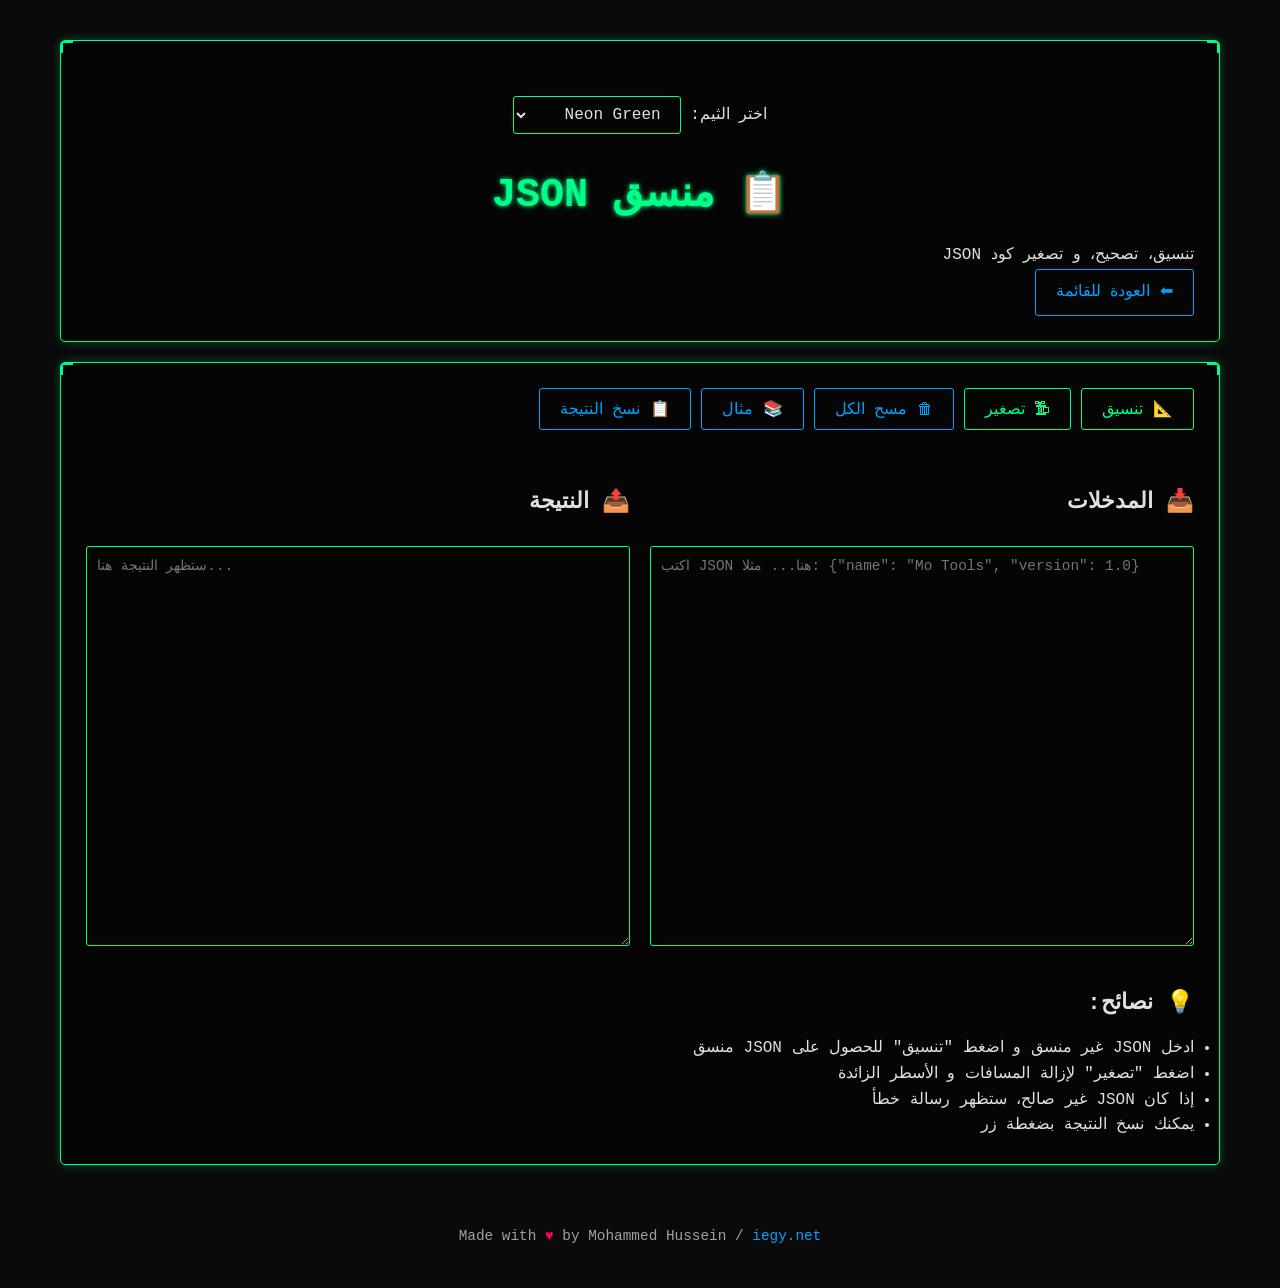
<file: mo-tools/tools/json-formatter/index.html>
<!DOCTYPE html>
<html lang="ar" dir="rtl">
<head>
  <meta charset="UTF-8">
  <meta name="viewport" content="width=device-width, initial-scale=1.0">
  <title>منسق JSON | Mo Tools</title>
  <link rel="stylesheet" href="/assets/style.css">
  <script src="/assets/script.js" defer></script>
  <style>
    .json-container {
      display: flex;
      gap: 20px;
      margin-top: 20px;
    }
    
    .input-section, .output-section {
      flex: 1;
    }
    
    #input-json, #output-json {
      width: 100%;
      min-height: 400px;
      font-size: 0.9rem;
      direction: ltr;
      text-align: left;
      font-family: 'Consolas', monospace;
    }
    
    .toolbar {
      display: flex;
      gap: 10px;
      margin-bottom: 15px;
      flex-wrap: wrap;
    }
    
    .status {
      margin-top: 10px;
      padding: 10px;
      border-radius: 5px;
      text-align: center;
    }
    
    .valid {
      color: var(--primary-color);
      border: 1px solid var(--primary-color);
    }
    
    .invalid {
      color: #ff4444;
      border: 1px solid #ff4444;
    }
    
    @media (max-width: 768px) {
      .json-container {
        flex-direction: column;
      }
    }
  </style>
</head>
<body>
  <div class="container">
    <!-- Header -->
    <header class="terminal-frame">
      <div class="theme-selector">
        <label for="theme">اختر الثيم:</label>
        <select id="theme" onchange="changeTheme(this.value)">
          <option value="neon">Neon Green</option>
          <option value="purple">Purple Cyber</option>
          <option value="blue">Blue Ocean</option>
        </select>
      </div>
      <h1 class="glow-text">📋 منسق JSON</h1>
      <p>تنسيق، تصحيح، و تصغير كود JSON</p>
      <a href="/" class="btn">⬅ العودة للقائمة</a>
    </header>

    <!-- Main Content -->
    <main class="terminal-frame">
      <div class="toolbar">
        <button class="btn btn-primary" onclick="formatJSONCode()">📐 تنسيق</button>
        <button class="btn btn-primary" onclick="minifyJSONCode()">🗜 تصغير</button>
        <button class="btn" onclick="clearAll()">🗑 مسح الكل</button>
        <button class="btn" onclick="loadExample()">📚 مثال</button>
        <button class="btn copy-btn" data-target="output-json">📋 نسخ النتيجة</button>
      </div>
      
      <div id="status" class="status"></div>
      
      <div class="json-container">
        <!-- Input Section -->
        <div class="input-section">
          <h3>📥 المدخلات</h3>
          <textarea id="input-json" placeholder='اكتب JSON هنا... مثلا: {"name": "Mo Tools", "version": 1.0}'></textarea>
        </div>
        
        <!-- Output Section -->
        <div class="output-section">
          <h3>📤 النتيجة</h3>
          <textarea id="output-json" readonly placeholder="ستظهر النتيجة هنا..."></textarea>
        </div>
      </div>
      
      <div class="mt-20">
        <h3>💡 نصائح:</h3>
        <ul>
          <li>ادخل JSON غير منسق و اضغط "تنسيق" للحصول على JSON منسق</li>
          <li>اضغط "تصغير" لإزالة المسافات و الأسطر الزائدة</li>
          <li>إذا كان JSON غير صالح، ستظهر رسالة خطأ</li>
          <li>يمكنك نسخ النتيجة بضغطة زر</li>
        </ul>
      </div>
    </main>

    <!-- Footer -->
    <footer class="footer">
      <p>Made with <span class="heart">♥️</span> by Mohammed Hussein / <a href="https://iegy.net" target="_blank">iegy.net</a></p>
    </footer>
  </div>

  <script>
    // Load saved data from localStorage
    function loadSavedData() {
      const savedInput = loadFromLocalStorage('json-formatter-input');
      if (savedInput) {
        document.getElementById('input-json').value = savedInput;
      }
    }

    // Save input to localStorage
    function saveInput() {
      const input = document.getElementById('input-json').value;
      saveToLocalStorage('json-formatter-input', input);
    }

    // Format JSON
    function formatJSONCode() {
      const input = document.getElementById('input-json').value;
      const outputElement = document.getElementById('output-json');
      const statusElement = document.getElementById('status');
      
      if (!input.trim()) {
        showError('status', 'ادخل JSON أولاً');
        return;
      }
      
      if (isValidJSON(input)) {
        const formatted = formatJSON(input);
        outputElement.value = formatted;
        statusElement.textContent = '✓ JSON صالح و منسق';
        statusElement.className = 'status valid';
        saveInput();
      } else {
        showError('status', '❌ JSON غير صالح - تأكد من الصياغة');
        statusElement.className = 'status invalid';
      }
    }

    // Minify JSON
    function minifyJSONCode() {
      const input = document.getElementById('input-json').value;
      const outputElement = document.getElementById('output-json');
      const statusElement = document.getElementById('status');
      
      if (!input.trim()) {
        showError('status', 'ادخل JSON أولاً');
        return;
      }
      
      if (isValidJSON(input)) {
        const minified = minifyJSON(input);
        outputElement.value = minified;
        statusElement.textContent = '✓ JSON صالح و مصغر';
        statusElement.className = 'status valid';
        saveInput();
      } else {
        showError('status', '❌ JSON غير صالح - تأكد من الصياغة');
        statusElement.className = 'status invalid';
      }
    }

    // Clear all
    function clearAll() {
      document.getElementById('input-json').value = '';
      document.getElementById('output-json').value = '';
      document.getElementById('status').textContent = '';
      document.getElementById('status').className = 'status';
      localStorage.removeItem('json-formatter-input');
    }

    // Load example
    function loadExample() {
      const example = `{
  "name": "Mo Tools",
  "version": "1.0.0",
  "description": "موقع ادوات مفيدة للمطورين",
  "author": "Mohammed Hussein",
  "website": "https://iegy.net",
  "tools": [
    {
      "id": 1,
      "name": "HTML Viewer",
      "description": "مستعرض HTML اونلاين"
    },
    {
      "id": 2,
      "name": "JSON Formatter",
      "description": "منسق JSON"
    },
    {
      "id": 3,
      "name": "Base64 Encoder",
      "description": "تحويل إلى Base64"
    },
    {
      "id": 4,
      "name": "Color Picker",
      "description": "اختيار الألوان"
    },
    {
      "id": 5,
      "name": "CSS Beautifier",
      "description": "منسق CSS"
    }
  ],
  "settings": {
    "theme": "neon",
    "autoFormat": true,
    "showLineNumbers": true
  }
}`;
      
      document.getElementById('input-json').value = example;
      formatJSONCode();
    }

    // Auto-format on input (optional - commented out by default)
    // document.getElementById('input-json').addEventListener('input', function() {
    //   saveInput();
    // });

    // Initialize
    document.addEventListener('DOMContentLoaded', function() {
      loadSavedData();
    });
  </script>
</body>
</html>
</file>
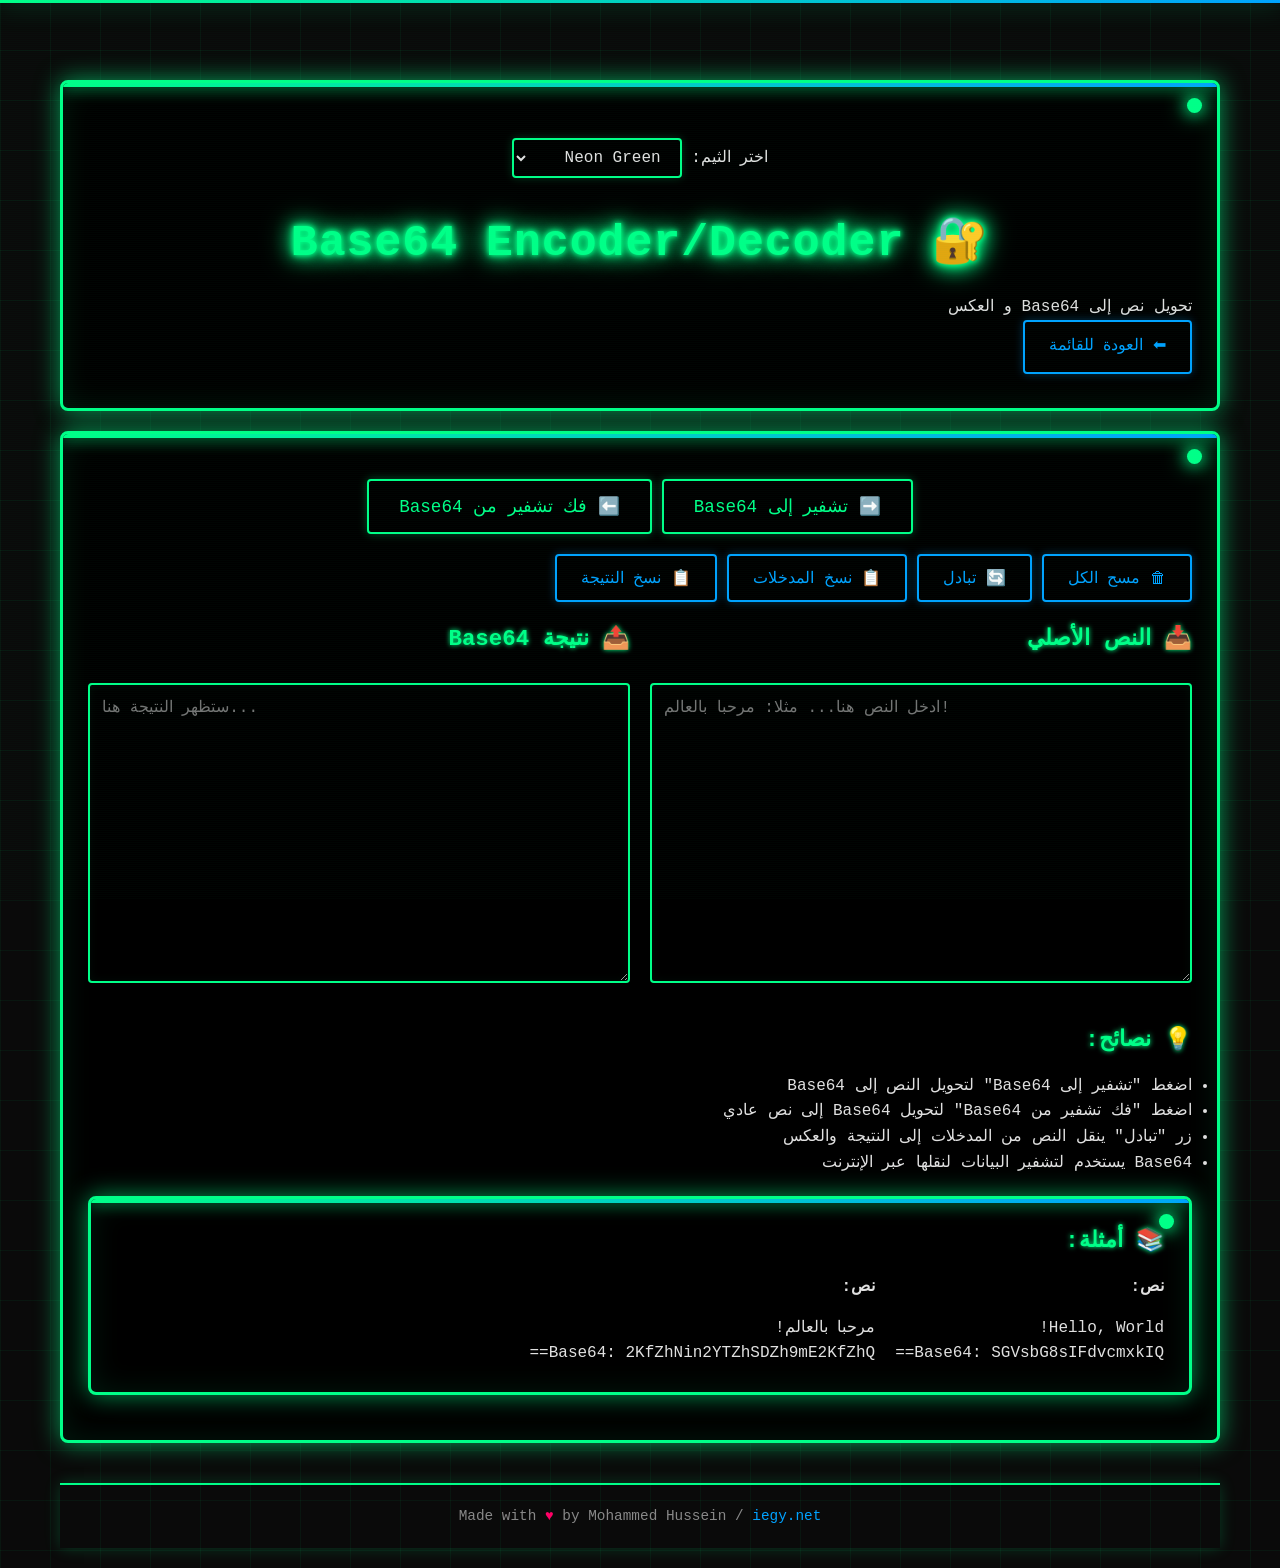
<file: base64-encoder.html>
<!DOCTYPE html>
<html lang="ar" dir="rtl">
<head>
  <meta charset="UTF-8">
  <meta name="viewport" content="width=device-width, initial-scale=1.0">
  <title>Base64 Encoder/Decoder | Mo Tools</title>
  <link rel="stylesheet" href="style.css">
  <script src="script.js" defer></script>
  <style>
    .encoder-container {
      display: flex;
      gap: 20px;
      margin-top: 20px;
    }
    
    .input-section, .output-section {
      flex: 1;
    }
    
    #input-text, #output-text {
      width: 100%;
      min-height: 300px;
      font-size: 1rem;
      direction: ltr;
      text-align: left;
      font-family: 'Consolas', monospace;
    }
    
    .toolbar {
      display: flex;
      gap: 10px;
      margin-bottom: 15px;
      flex-wrap: wrap;
    }
    
    .action-buttons {
      display: flex;
      gap: 10px;
      margin: 20px 0;
      justify-content: center;
      flex-wrap: wrap;
    }
    
    .action-btn {
      padding: 15px 30px;
      font-size: 1.1rem;
    }
    
    @media (max-width: 768px) {
      .encoder-container {
        flex-direction: column;
      }
      
      .action-buttons {
        flex-direction: column;
      }
      
      .action-btn {
        width: 100%;
      }
    }
  </style>
</head>
<body>
  <div class="container">
    <!-- Header -->
    <header class="terminal-frame">
      <div class="theme-selector">
        <label for="theme">اختر الثيم:</label>
        <select id="theme" onchange="changeTheme(this.value)">
          <option value="neon">Neon Green</option>
          <option value="purple">Purple Cyber</option>
          <option value="blue">Blue Ocean</option>
        </select>
      </div>
      <h1 class="glow-text">🔐 Base64 Encoder/Decoder</h1>
      <p>تحويل نص إلى Base64 و العكس</p>
      <a href="index.html" class="btn">⬅ العودة للقائمة</a>
    </header>

    <!-- Main Content -->
    <main class="terminal-frame">
      <div class="action-buttons">
        <button class="btn btn-primary action-btn" onclick="encodeText()">➡️ تشفير إلى Base64</button>
        <button class="btn btn-primary action-btn" onclick="decodeText()">⬅️ فك تشفير من Base64</button>
      </div>
      
      <div class="toolbar">
        <button class="btn" onclick="clearAll()">🗑 مسح الكل</button>
        <button class="btn" onclick="swapText()">🔄 تبادل</button>
        <button class="btn copy-btn" data-target="input-text">📋 نسخ المدخلات</button>
        <button class="btn copy-btn" data-target="output-text">📋 نسخ النتيجة</button>
      </div>
      
      <div class="encoder-container">
        <!-- Input Section -->
        <div class="input-section">
          <h3>📥 النص الأصلي</h3>
          <textarea id="input-text" placeholder="ادخل النص هنا... مثلا: مرحبا بالعالم!"></textarea>
        </div>
        
        <!-- Output Section -->
        <div class="output-section">
          <h3>📤 نتيجة Base64</h3>
          <textarea id="output-text" readonly placeholder="ستظهر النتيجة هنا..."></textarea>
        </div>
      </div>
      
      <div class="mt-20">
        <h3>💡 نصائح:</h3>
        <ul>
          <li>اضغط "تشفير إلى Base64" لتحويل النص إلى Base64</li>
          <li>اضغط "فك تشفير من Base64" لتحويل Base64 إلى نص عادي</li>
          <li>زر "تبادل" ينقل النص من المدخلات إلى النتيجة والعكس</li>
          <li>Base64 يستخدم لتشفير البيانات لنقلها عبر الإنترنت</li>
        </ul>
      </div>
      
      <div class="mt-20 terminal-frame">
        <h3>📚 أمثلة:</h3>
        <div class="flex gap-20 mt-10">
          <div>
            <h4>نص:</h4>
            <p>Hello, World!</p>
            <p>Base64: SGVsbG8sIFdvcmxkIQ==</p>
          </div>
          <div>
            <h4>نص:</h4>
            <p>مرحبا بالعالم!</p>
            <p>Base64: 2KfZhNin2YTZhSDZh9mE2KfZhQ==</p>
          </div>
        </div>
      </div>
    </main>

    <!-- Footer -->
    <footer class="footer">
      <p>Made with <span class="heart">♥️</span> by Mohammed Hussein / <a href="https://iegy.net" target="_blank">iegy.net</a></p>
    </footer>
  </div>

  <script>
    // Load saved data from localStorage
    function loadSavedData() {
      const savedInput = loadFromLocalStorage('base64-encoder-input');
      if (savedInput) {
        document.getElementById('input-text').value = savedInput;
      }
    }

    // Save input to localStorage
    function saveInput() {
      const input = document.getElementById('input-text').value;
      saveToLocalStorage('base64-encoder-input', input);
    }

    // Encode text to Base64
    function encodeText() {
      const input = document.getElementById('input-text').value;
      const outputElement = document.getElementById('output-text');
      
      if (!input.trim()) {
        showError('status', 'ادخل نصاً أولاً');
        return;
      }
      
      const encoded = base64Encode(input);
      outputElement.value = encoded;
      saveInput();
    }

    // Decode Base64 to text
    function decodeText() {
      const input = document.getElementById('input-text').value;
      const outputElement = document.getElementById('output-text');
      
      if (!input.trim()) {
        showError('status', 'ادخل نص Base64 أولاً');
        return;
      }
      
      const decoded = base64Decode(input);
      outputElement.value = decoded;
      saveInput();
    }

    // Clear all
    function clearAll() {
      document.getElementById('input-text').value = '';
      document.getElementById('output-text').value = '';
      localStorage.removeItem('base64-encoder-input');
    }

    // Swap input and output
    function swapText() {
      const inputElement = document.getElementById('input-text');
      const outputElement = document.getElementById('output-text');
      const temp = inputElement.value;
      inputElement.value = outputElement.value;
      outputElement.value = temp;
      saveInput();
    }

    // Auto-encode/decode on input (optional)
    let lastAction = null;
    document.getElementById('input-text').addEventListener('input', function() {
      saveInput();
      // Auto-detect if input is Base64 or text
      const input = this.value;
      if (input.trim()) {
        // Simple check: Base64 usually contains only A-Z, a-z, 0-9, +, /, =
        const isBase64 = /^[A-Za-z0-9+\/=]+$/.test(input);
        if (isBase64) {
          decodeText();
        } else {
          encodeText();
        }
      }
    });

    // Initialize
    document.addEventListener('DOMContentLoaded', function() {
      loadSavedData();
    });
  </script>
</body>
</html>
</file>
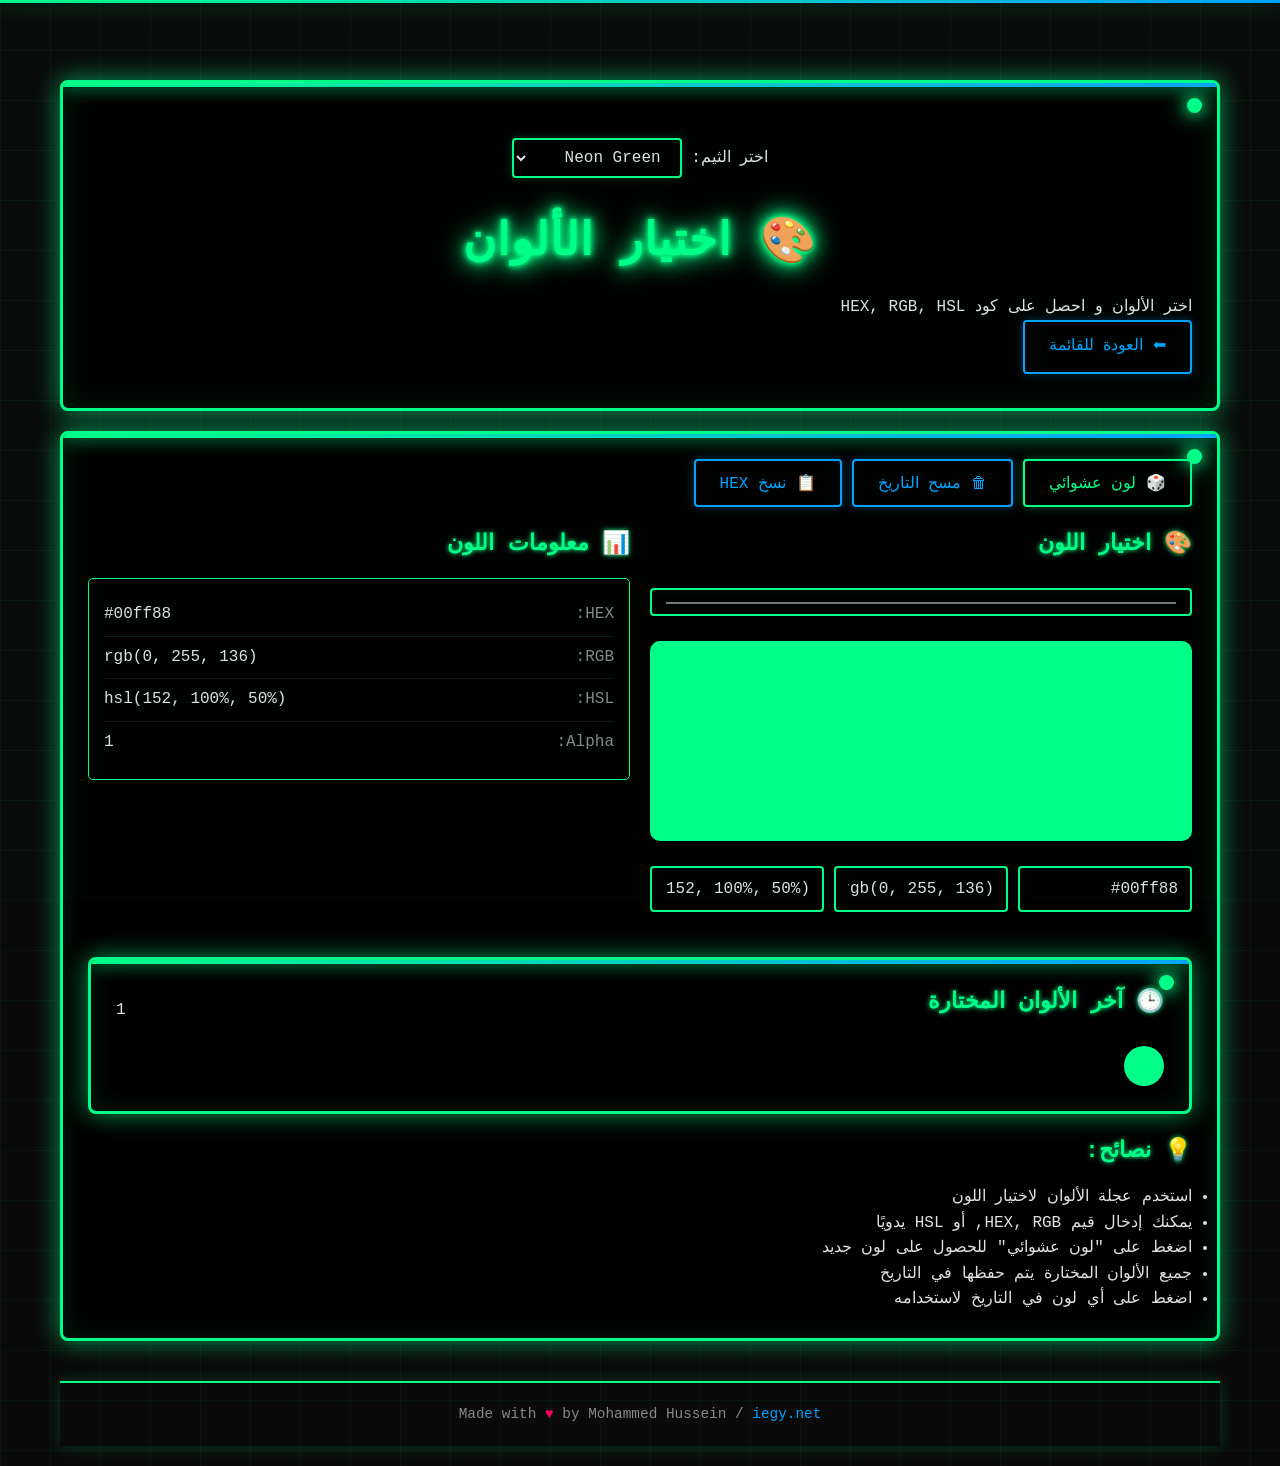
<file: color-picker.html>
<!DOCTYPE html>
<html lang="ar" dir="rtl">
<head>
  <meta charset="UTF-8">
  <meta name="viewport" content="width=device-width, initial-scale=1.0">
  <title>اختيار الألوان | Mo Tools</title>
  <link rel="stylesheet" href="style.css">
  <script src="script.js" defer></script>
  <style>
    .color-picker-container {
      display: flex;
      gap: 20px;
      margin-top: 20px;
      flex-wrap: wrap;
    }
    
    .picker-section {
      flex: 1;
      min-width: 300px;
    }
    
    .color-preview {
      width: 100%;
      height: 200px;
      border-radius: 10px;
      border: 2px solid var(--primary-color);
      margin: 15px 0;
      transition: all 0.3s ease;
    }
    
    .color-info {
      background-color: var(--bg-darker);
      border: 1px solid var(--primary-color);
      border-radius: 5px;
      padding: 15px;
      margin-top: 15px;
    }
    
    .color-info h4 {
      margin-bottom: 10px;
      color: var(--primary-color);
    }
    
    .color-value {
      display: flex;
      justify-content: space-between;
      padding: 8px 0;
      border-bottom: 1px solid rgba(0, 255, 136, 0.1);
    }
    
    .color-value:last-child {
      border-bottom: none;
    }
    
    .color-value span:first-child {
      color: var(--text-secondary);
    }
    
    .color-value span:last-child {
      font-family: 'Consolas', monospace;
      direction: ltr;
    }
    
    .toolbar {
      display: flex;
      gap: 10px;
      margin-bottom: 15px;
      flex-wrap: wrap;
    }
    
    .color-inputs {
      display: flex;
      gap: 10px;
      margin-bottom: 15px;
      flex-wrap: wrap;
    }
    
    .color-inputs input {
      flex: 1;
      min-width: 100px;
    }
    
    .color-history {
      margin-top: 20px;
    }
    
    .history-title {
      display: flex;
      justify-content: space-between;
      align-items: center;
      margin-bottom: 10px;
    }
    
    .history-colors {
      display: flex;
      gap: 10px;
      flex-wrap: wrap;
    }
    
    .history-color {
      width: 40px;
      height: 40px;
      border-radius: 50%;
      cursor: pointer;
      border: 2px solid transparent;
      transition: all 0.3s ease;
    }
    
    .history-color:hover {
      transform: scale(1.1);
      border-color: var(--primary-color);
    }
    
    @media (max-width: 768px) {
      .color-picker-container {
        flex-direction: column;
      }
      
      .color-inputs {
        flex-direction: column;
      }
      
      .color-inputs input {
        width: 100%;
      }
    }
  </style>
</head>
<body>
  <div class="container">
    <!-- Header -->
    <header class="terminal-frame">
      <div class="theme-selector">
        <label for="theme">اختر الثيم:</label>
        <select id="theme" onchange="changeTheme(this.value)">
          <option value="neon">Neon Green</option>
          <option value="purple">Purple Cyber</option>
          <option value="blue">Blue Ocean</option>
        </select>
      </div>
      <h1 class="glow-text">🎨 اختيار الألوان</h1>
      <p>اختر الألوان و احصل على كود HEX, RGB, HSL</p>
      <a href="index.html" class="btn">⬅ العودة للقائمة</a>
    </header>

    <!-- Main Content -->
    <main class="terminal-frame">
      <div class="toolbar">
        <button class="btn btn-primary" onclick="generateRandomColor()">🎲 لون عشوائي</button>
        <button class="btn" onclick="clearHistory()">🗑 مسح التاريخ</button>
        <button class="btn copy-btn" data-target="hex-value">📋 نسخ HEX</button>
      </div>
      
      <div class="color-picker-container">
        <!-- Color Picker Section -->
        <div class="picker-section">
          <h3>🎨 اختيار اللون</h3>
          <input type="color" id="color-picker" value="#00ff88" oninput="updateColor()">
          <div class="color-preview" id="color-preview"></div>
          
          <div class="color-inputs">
            <input type="text" id="hex-input" placeholder="HEX" maxlength="7" oninput="updateFromHex()">
            <input type="text" id="rgb-input" placeholder="RGB" oninput="updateFromRGB()">
            <input type="text" id="hsl-input" placeholder="HSL" oninput="updateFromHSL()">
          </div>
        </div>
        
        <!-- Color Info Section -->
        <div class="picker-section">
          <h3>📊 معلومات اللون</h3>
          <div class="color-info">
            <div class="color-value">
              <span>HEX:</span>
              <span id="hex-value">#00ff88</span>
            </div>
            <div class="color-value">
              <span>RGB:</span>
              <span id="rgb-value">rgb(0, 255, 136)</span>
            </div>
            <div class="color-value">
              <span>HSL:</span>
              <span id="hsl-value">hsl(150, 100%, 50%)</span>
            </div>
            <div class="color-value">
              <span>Alpha:</span>
              <span id="alpha-value">1</span>
            </div>
          </div>
        </div>
      </div>
      
      <!-- Color History -->
      <div class="color-history terminal-frame">
        <div class="history-title">
          <h3>🕒 آخر الألوان المختارة</h3>
          <span id="history-count">0</span>
        </div>
        <div class="history-colors" id="history-colors"></div>
      </div>
      
      <div class="mt-20">
        <h3>💡 نصائح:</h3>
        <ul>
          <li>استخدم عجلة الألوان لاختيار اللون</li>
          <li>يمكنك إدخال قيم HEX, RGB, أو HSL يدويًا</li>
          <li>اضغط على "لون عشوائي" للحصول على لون جديد</li>
          <li>جميع الألوان المختارة يتم حفظها في التاريخ</li>
          <li>اضغط على أي لون في التاريخ لاستخدامه</li>
        </ul>
      </div>
    </main>

    <!-- Footer -->
    <footer class="footer">
      <p>Made with <span class="heart">♥️</span> by Mohammed Hussein / <a href="https://iegy.net" target="_blank">iegy.net</a></p>
    </footer>
  </div>

  <script>
    let colorHistory = [];
    
    // Load saved history from localStorage
    function loadHistory() {
      const savedHistory = loadFromLocalStorage('color-picker-history');
      if (savedHistory) {
        colorHistory = JSON.parse(savedHistory);
        updateHistoryDisplay();
      }
    }
    
    // Save history to localStorage
    function saveHistory() {
      saveToLocalStorage('color-picker-history', JSON.stringify(colorHistory));
    }
    
    // Update color from picker
    function updateColor() {
      const picker = document.getElementById('color-picker');
      const color = picker.value;
      
      // Update preview
      document.getElementById('color-preview').style.backgroundColor = color;
      
      // Update values
      document.getElementById('hex-value').textContent = color;
      document.getElementById('hex-input').value = color;
      
      const rgb = hexToRgb(color);
      document.getElementById('rgb-value').textContent = `rgb(${rgb.r}, ${rgb.g}, ${rgb.b})`;
      document.getElementById('rgb-input').value = `rgb(${rgb.r}, ${rgb.g}, ${rgb.b})`;
      
      const hsl = rgbToHsl(rgb.r, rgb.g, rgb.b);
      document.getElementById('hsl-value').textContent = `hsl(${Math.round(hsl.h)}, ${Math.round(hsl.s)}%, ${Math.round(hsl.l)}%)`;
      document.getElementById('hsl-input').value = `hsl(${Math.round(hsl.h)}, ${Math.round(hsl.s)}%, ${Math.round(hsl.l)}%)`;
      
      // Add to history
      addToHistory(color);
    }
    
    // Update from HEX input
    function updateFromHex() {
      const hexInput = document.getElementById('hex-input');
      let hex = hexInput.value;
      
      // Add # if not present
      if (hex && !hex.startsWith('#')) {
        hex = '#' + hex;
        hexInput.value = hex;
      }
      
      // Validate HEX
      if (/^#[0-9A-Fa-f]{6}$/.test(hex)) {
        document.getElementById('color-picker').value = hex;
        updateColor();
      }
    }
    
    // Update from RGB input
    function updateFromRGB() {
      const rgbInput = document.getElementById('rgb-input');
      const rgb = rgbInput.value;
      
      // Parse RGB
      const match = rgb.match(/^rgb\((\d+),\s*(\d+),\s*(\d+)\)$/);
      if (match) {
        const r = parseInt(match[1]);
        const g = parseInt(match[2]);
        const b = parseInt(match[3]);
        
        if (r >= 0 && r <= 255 && g >= 0 && g <= 255 && b >= 0 && b <= 255) {
          const hex = rgbToHex(r, g, b);
          document.getElementById('color-picker').value = hex;
          updateColor();
        }
      }
    }
    
    // Update from HSL input
    function updateFromHSL() {
      const hslInput = document.getElementById('hsl-input');
      const hsl = hslInput.value;
      
      // Parse HSL
      const match = hsl.match(/^hsl\((\d+),\s*(\d+)%,\s*(\d+)%\)$/);
      if (match) {
        const h = parseInt(match[1]);
        const s = parseInt(match[2]);
        const l = parseInt(match[3]);
        
        if (h >= 0 && h <= 360 && s >= 0 && s <= 100 && l >= 0 && l <= 100) {
          const rgb = hslToRgb(h, s, l);
          const hex = rgbToHex(rgb.r, rgb.g, rgb.b);
          document.getElementById('color-picker').value = hex;
          updateColor();
        }
      }
    }
    
    // Add color to history
    function addToHistory(color) {
      // Check if color already exists
      const exists = colorHistory.some(c => c.color === color);
      
      if (!exists) {
        colorHistory.unshift({ color, timestamp: Date.now() });
        
        // Keep only last 20 colors
        if (colorHistory.length > 20) {
          colorHistory.pop();
        }
        
        updateHistoryDisplay();
        saveHistory();
      }
    }
    
    // Update history display
    function updateHistoryDisplay() {
      const historyContainer = document.getElementById('history-colors');
      const historyCount = document.getElementById('history-count');
      
      historyContainer.innerHTML = '';
      
      colorHistory.forEach((item, index) => {
        const colorElement = document.createElement('div');
        colorElement.className = 'history-color';
        colorElement.style.backgroundColor = item.color;
        colorElement.title = item.color;
        colorElement.onclick = () => {
          document.getElementById('color-picker').value = item.color;
          updateColor();
        };
        
        historyContainer.appendChild(colorElement);
      });
      
      historyCount.textContent = colorHistory.length;
    }
    
    // Clear history
    function clearHistory() {
      colorHistory = [];
      updateHistoryDisplay();
      localStorage.removeItem('color-picker-history');
    }
    
    // Generate random color
    function generateRandomColor() {
      const letters = '0123456789ABCDEF';
      let color = '#';
      for (let i = 0; i < 6; i++) {
        color += letters[Math.floor(Math.random() * 16)];
      }
      document.getElementById('color-picker').value = color;
      updateColor();
    }
    
    // Color conversion functions
    function hexToRgb(hex) {
      // Remove # if present
      hex = hex.replace('#', '');
      
      // Parse r, g, b values
      const r = parseInt(hex.substring(0, 2), 16);
      const g = parseInt(hex.substring(2, 4), 16);
      const b = parseInt(hex.substring(4, 6), 16);
      
      return { r, g, b };
    }
    
    function rgbToHex(r, g, b) {
      return '#' + [r, g, b].map(x => {
        const hex = x.toString(16);
        return hex.length === 1 ? '0' + hex : hex;
      }).join('');
    }
    
    function rgbToHsl(r, g, b) {
      r /= 255;
      g /= 255;
      b /= 255;
      
      const max = Math.max(r, g, b);
      const min = Math.min(r, g, b);
      let h, s, l = (max + min) / 2;
      
      if (max === min) {
        h = s = 0; // achromatic
      } else {
        const d = max - min;
        s = l > 0.5 ? d / (2 - max - min) : d / (max + min);
        
        switch (max) {
          case r: h = (g - b) / d + (g < b ? 6 : 0); break;
          case g: h = (b - r) / d + 2; break;
          case b: h = (r - g) / d + 4; break;
        }
        
        h *= 60;
      }
      
      return { h, s: s * 100, l: l * 100 };
    }
    
    function hslToRgb(h, s, l) {
      s /= 100;
      l /= 100;
      
      const c = (1 - Math.abs(2 * l - 1)) * s;
      const x = c * (1 - Math.abs(((h / 60) % 2) - 1));
      const m = l - c / 2;
      
      let r, g, b;
      
      if (h >= 0 && h < 60) {
        r = c; g = x; b = 0;
      } else if (h >= 60 && h < 120) {
        r = x; g = c; b = 0;
      } else if (h >= 120 && h < 180) {
        r = 0; g = c; b = x;
      } else if (h >= 180 && h < 240) {
        r = 0; g = x; b = c;
      } else if (h >= 240 && h < 300) {
        r = x; g = 0; b = c;
      } else {
        r = c; g = 0; b = x;
      }
      
      r = Math.round((r + m) * 255);
      g = Math.round((g + m) * 255);
      b = Math.round((b + m) * 255);
      
      return { r, g, b };
    }
    
    // Initialize
    document.addEventListener('DOMContentLoaded', function() {
      loadHistory();
      updateColor(); // Initialize with default color
    });
  </script>
</body>
</html>
</file>
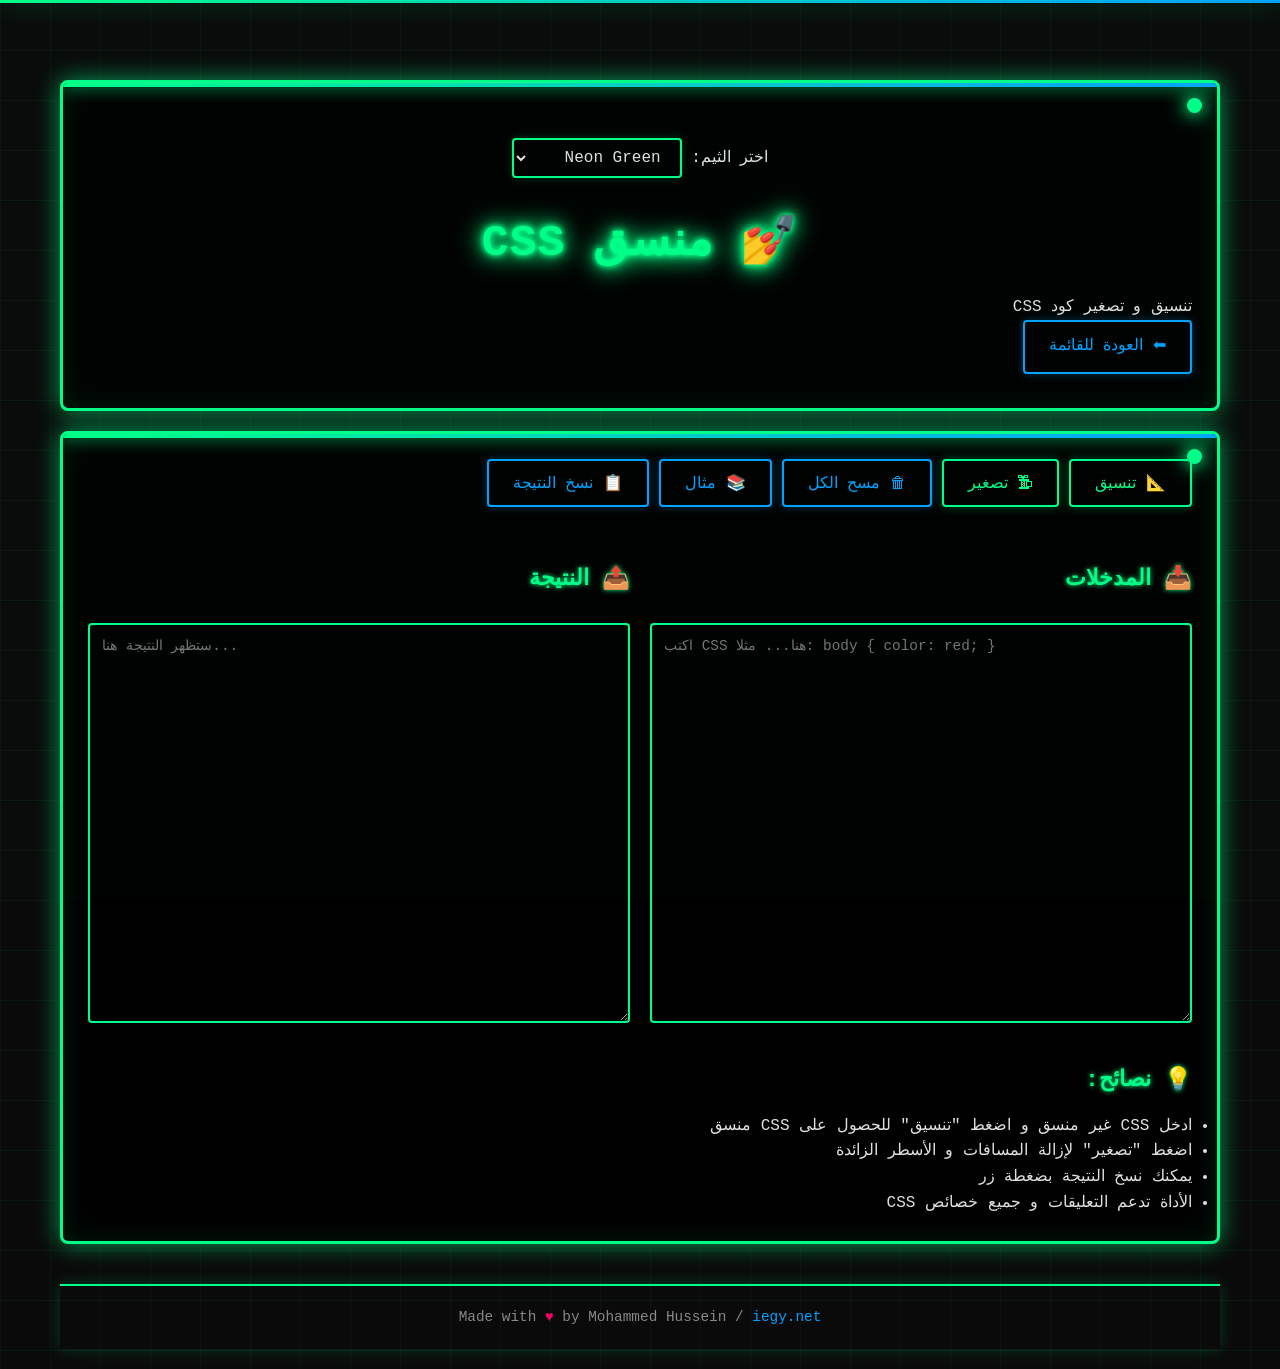
<file: css-beautifier.html>
<!DOCTYPE html>
<html lang="ar" dir="rtl">
<head>
  <meta charset="UTF-8">
  <meta name="viewport" content="width=device-width, initial-scale=1.0">
  <title>منسق CSS | Mo Tools</title>
  <link rel="stylesheet" href="style.css">
  <script src="script.js" defer></script>
  <style>
    .css-container {
      display: flex;
      gap: 20px;
      margin-top: 20px;
    }
    
    .input-section, .output-section {
      flex: 1;
    }
    
    #input-css, #output-css {
      width: 100%;
      min-height: 400px;
      font-size: 0.9rem;
      direction: ltr;
      text-align: left;
      font-family: 'Consolas', monospace;
    }
    
    .toolbar {
      display: flex;
      gap: 10px;
      margin-bottom: 15px;
      flex-wrap: wrap;
    }
    
    .status {
      margin-top: 10px;
      padding: 10px;
      border-radius: 5px;
      text-align: center;
    }
    
    .valid {
      color: var(--primary-color);
      border: 1px solid var(--primary-color);
    }
    
    .invalid {
      color: #ff4444;
      border: 1px solid #ff4444;
    }
    
    @media (max-width: 768px) {
      .css-container {
        flex-direction: column;
      }
    }
    
    /* Syntax highlighting for CSS */
    #input-css, #output-css {
      tab-size: 2;
    }
  </style>
</head>
<body>
  <div class="container">
    <!-- Header -->
    <header class="terminal-frame">
      <div class="theme-selector">
        <label for="theme">اختر الثيم:</label>
        <select id="theme" onchange="changeTheme(this.value)">
          <option value="neon">Neon Green</option>
          <option value="purple">Purple Cyber</option>
          <option value="blue">Blue Ocean</option>
        </select>
      </div>
      <h1 class="glow-text">💅 منسق CSS</h1>
      <p>تنسيق و تصغير كود CSS</p>
      <a href="index.html" class="btn">⬅ العودة للقائمة</a>
    </header>

    <!-- Main Content -->
    <main class="terminal-frame">
      <div class="toolbar">
        <button class="btn btn-primary" onclick="beautifyCSSCode()">📐 تنسيق</button>
        <button class="btn btn-primary" onclick="minifyCSSCode()">🗜 تصغير</button>
        <button class="btn" onclick="clearAll()">🗑 مسح الكل</button>
        <button class="btn" onclick="loadExample()">📚 مثال</button>
        <button class="btn copy-btn" data-target="output-css">📋 نسخ النتيجة</button>
      </div>
      
      <div id="status" class="status"></div>
      
      <div class="css-container">
        <!-- Input Section -->
        <div class="input-section">
          <h3>📥 المدخلات</h3>
          <textarea id="input-css" placeholder='اكتب CSS هنا... مثلا: body { color: red; }'></textarea>
        </div>
        
        <!-- Output Section -->
        <div class="output-section">
          <h3>📤 النتيجة</h3>
          <textarea id="output-css" readonly placeholder="ستظهر النتيجة هنا..."></textarea>
        </div>
      </div>
      
      <div class="mt-20">
        <h3>💡 نصائح:</h3>
        <ul>
          <li>ادخل CSS غير منسق و اضغط "تنسيق" للحصول على CSS منسق</li>
          <li>اضغط "تصغير" لإزالة المسافات و الأسطر الزائدة</li>
          <li>يمكنك نسخ النتيجة بضغطة زر</li>
          <li>الأداة تدعم التعليقات و جميع خصائص CSS</li>
        </ul>
      </div>
    </main>

    <!-- Footer -->
    <footer class="footer">
      <p>Made with <span class="heart">♥️</span> by Mohammed Hussein / <a href="https://iegy.net" target="_blank">iegy.net</a></p>
    </footer>
  </div>

  <script>
    // Load saved data from localStorage
    function loadSavedData() {
      const savedInput = loadFromLocalStorage('css-beautifier-input');
      if (savedInput) {
        document.getElementById('input-css').value = savedInput;
      }
    }

    // Save input to localStorage
    function saveInput() {
      const input = document.getElementById('input-css').value;
      saveToLocalStorage('css-beautifier-input', input);
    }

    // Beautify CSS
    function beautifyCSSCode() {
      const input = document.getElementById('input-css').value;
      const outputElement = document.getElementById('output-css');
      const statusElement = document.getElementById('status');
      
      if (!input.trim()) {
        showError('status', 'ادخل CSS أولاً');
        return;
      }
      
      try {
        const beautified = beautifyCSS(input);
        outputElement.value = beautified;
        statusElement.textContent = '✓ CSS منسق بنجاح';
        statusElement.className = 'status valid';
        saveInput();
      } catch (e) {
        showError('status', '❌ حدث خطأ أثناء التنسيق');
        statusElement.className = 'status invalid';
      }
    }

    // Minify CSS
    function minifyCSSCode() {
      const input = document.getElementById('input-css').value;
      const outputElement = document.getElementById('output-css');
      const statusElement = document.getElementById('status');
      
      if (!input.trim()) {
        showError('status', 'ادخل CSS أولاً');
        return;
      }
      
      try {
        const minified = minifyCSS(input);
        outputElement.value = minified;
        statusElement.textContent = '✓ CSS مصغر بنجاح';
        statusElement.className = 'status valid';
        saveInput();
      } catch (e) {
        showError('status', '❌ حدث خطأ أثناء التصغير');
        statusElement.className = 'status invalid';
      }
    }

    // Clear all
    function clearAll() {
      document.getElementById('input-css').value = '';
      document.getElementById('output-css').value = '';
      document.getElementById('status').textContent = '';
      document.getElementById('status').className = 'status';
      localStorage.removeItem('css-beautifier-input');
    }

    // Load example
    function loadExample() {
      const example = `/* Example CSS */
body {
    font-family: Arial, sans-serif;
    background-color: #f0f0f0;
    margin: 0;
    padding: 20px;
}

.container {
    max-width: 1200px;
    margin: 0 auto;
}

.header {
    background: linear-gradient(135deg, #00ff88, #00a2ff);
    color: white;
    padding: 20px;
    text-align: center;
    border-radius: 10px;
}

.button {
    background-color: #00a2ff;
    color: white;
    border: none;
    padding: 10px 20px;
    border-radius: 5px;
    cursor: pointer;
    transition: all 0.3s;
}

.button:hover {
    background-color: #00ff88;
    transform: scale(1.05);
}

/* Responsive */
@media (max-width: 768px) {
    .container {
        padding: 10px;
    }
}`;
      
      document.getElementById('input-css').value = example;
      beautifyCSSCode();
    }

    // Improved CSS beautifier
    function beautifyCSS(css) {
      // Remove comments
      let result = css.replace(/\/\*[\s\S]*?\*\//g, '');
      
      // Split into rules
      const rules = result.split('}');
      let formatted = '';
      
      rules.forEach(rule => {
        if (!rule.trim()) return;
        
        // Split selector and properties
        const parts = rule.split('{');
        if (parts.length < 2) {
          formatted += rule + '}';
          return;
        }
        
        const selector = parts[0].trim();
        const properties = parts.slice(1).join('{').trim();
        
        // Format selector
        formatted += selector + ' {\n';
        
        // Split properties
        const props = properties.split(';');
        props.forEach(prop => {
          if (!prop.trim()) return;
          
          // Split property and value
          const [property, value] = prop.split(':').map(p => p.trim());
          if (property && value) {
            formatted += `    ${property}: ${value};\n`;
          } else if (property) {
            formatted += `    ${property}\n`;
          }
        });
        
        formatted += '}\n\n';
      });
      
      return formatted.trim();
    }

    // Initialize
    document.addEventListener('DOMContentLoaded', function() {
      loadSavedData();
    });
  </script>
</body>
</html>
</file>
<file: style.css>
/* ===== Mo Tools - Terminal Retro Style (Inspired by terminal.shop) ===== */

:root {
  /* Default Theme: Neon Green */
  --primary-color: #00ff88;
  --secondary-color: #00a2ff;
  --bg-dark: #0a0a0a;
  --bg-darker: #000000;
  --text-primary: #e0e0e0;
  --text-secondary: #888888;
  --border-glow: 0 0 25px rgba(0, 255, 136, 0.6);
  --btn-hover-glow: 0 0 20px rgba(0, 255, 136, 0.8);
}

/* Purple Cyber Theme */
[data-theme="purple"] {
  --primary-color: #b300ff;
  --secondary-color: #ff00e6;
  --bg-dark: #0d0221;
  --bg-darker: #000000;
  --border-glow: 0 0 25px rgba(179, 0, 255, 0.6);
  --btn-hover-glow: 0 0 20px rgba(179, 0, 255, 0.8);
}

/* Blue Ocean Theme */
[data-theme="blue"] {
  --primary-color: #00a2ff;
  --secondary-color: #00ff88;
  --bg-dark: #000814;
  --bg-darker: #000000;
  --border-glow: 0 0 25px rgba(0, 162, 255, 0.6);
  --btn-hover-glow: 0 0 20px rgba(0, 162, 255, 0.8);
}

/* ===== Base Styles ===== */
* {
  margin: 0;
  padding: 0;
  box-sizing: border-box;
}

html {
  scroll-behavior: smooth;
  height: 100%;
}

body {
  background-color: var(--bg-dark);
  color: var(--text-primary);
  font-family: 'Consolas', 'Courier New', 'Monaco', 'Fira Code', monospace;
  margin: 0;
  padding: 0;
  min-height: 100vh;
  line-height: 1.6;
  direction: rtl;
  transition: background-color 0.3s ease, color 0.3s ease;
  /* CRT Scanlines Effect */
  background-image:
    linear-gradient(rgba(0, 255, 136, 0.03) 1px, transparent 1px),
    linear-gradient(90deg, rgba(0, 255, 136, 0.03) 1px, transparent 1px);
  background-size: 4px 4px;
  /* Terminal Grid */
  background-image:
    linear-gradient(rgba(0, 255, 136, 0.05) 1px, transparent 1px),
    linear-gradient(90deg, rgba(0, 255, 136, 0.05) 1px, transparent 1px);
  background-size: 50px 50px;
}

/* ===== Terminal Window Effect ===== */
body::before {
  content: '';
  position: fixed;
  top: 0;
  left: 0;
  right: 0;
  height: 3px;
  background: linear-gradient(90deg, var(--primary-color), var(--secondary-color));
  box-shadow: var(--border-glow);
  z-index: 1000;
}

/* ===== CRT Screen Effect ===== */
body::after {
  content: '';
  position: fixed;
  top: 0;
  left: 0;
  right: 0;
  bottom: 0;
  pointer-events: none;
  z-index: 1001;
  background:
    linear-gradient(
      rgba(0, 255, 136, 0.02) 50%,
      transparent 50%
    );
  background-size: 100% 2px;
  animation: scanlines 10s linear infinite;
}

@keyframes scanlines {
  0% { background-position: 0 0; }
  100% { background-position: 0 100%; }
}

/* ===== Layout ===== */
.container {
  max-width: 1200px;
  margin: 40px auto;
  padding: 20px;
}

/* ===== Terminal Frame (Main Container Style) ===== */
.terminal-frame {
  border: 3px solid var(--primary-color);
  border-radius: 8px;
  box-shadow:
    var(--border-glow),
    inset 0 0 30px rgba(0, 255, 136, 0.1);
  background-color: var(--bg-darker);
  padding: 25px;
  margin: 20px 0;
  position: relative;
  overflow: hidden;
}

.terminal-frame::before {
  content: '';
  position: absolute;
  top: 0;
  left: 0;
  width: 100%;
  height: 4px;
  background: linear-gradient(90deg, var(--primary-color), var(--secondary-color));
  box-shadow: 0 0 15px var(--primary-color);
}

.terminal-frame::after {
  content: '';
  position: absolute;
  top: 15px;
  right: 15px;
  width: 15px;
  height: 15px;
  border-radius: 50%;
  background: var(--primary-color);
  box-shadow:
    0 0 15px var(--primary-color),
    0 0 25px var(--primary-color);
  animation: pulse 2s infinite;
}

@keyframes pulse {
  0%, 100% { opacity: 1; transform: scale(1); }
  50% { opacity: 0.7; transform: scale(1.1); }
}

/* ===== Glowing Text ===== */
.glow-text {
  color: var(--primary-color);
  text-shadow:
    0 0 5px var(--primary-color),
    0 0 10px var(--primary-color),
    0 0 20px var(--primary-color),
    0 0 30px var(--primary-color);
  animation: glow-pulse 2s ease-in-out infinite alternate;
  font-weight: bold;
  letter-spacing: 1px;
}

@keyframes glow-pulse {
  from {
    text-shadow:
      0 0 5px var(--primary-color),
      0 0 10px var(--primary-color);
  }
  to {
    text-shadow:
      0 0 10px var(--primary-color),
      0 0 20px var(--primary-color),
      0 0 30px var(--primary-color),
      0 0 40px var(--primary-color);
  }
}

/* ===== Headings ===== */
h1, h2, h3, h4 {
  margin-bottom: 15px;
  font-weight: 600;
}

h1 {
  font-size: 2.8rem;
  text-align: center;
  letter-spacing: 3px;
  text-shadow: 0 0 10px var(--primary-color);
}

h2 {
  font-size: 1.8rem;
  border-bottom: 2px solid var(--primary-color);
  padding-bottom: 10px;
  margin-top: 20px;
  box-shadow: 0 0 10px rgba(0, 255, 136, 0.2);
  text-shadow: 0 0 5px var(--primary-color);
}

h3 {
  font-size: 1.4rem;
  color: var(--primary-color);
  text-shadow: 0 0 5px var(--primary-color);
}

/* ===== Buttons ===== */
.btn {
  background: transparent;
  border: 2px solid var(--secondary-color);
  color: var(--secondary-color);
  padding: 12px 24px;
  cursor: pointer;
  transition: all 0.3s ease;
  font-family: inherit;
  font-size: 1rem;
  border-radius: 4px;
  display: inline-block;
  text-decoration: none;
  text-align: center;
  position: relative;
  overflow: hidden;
  box-shadow: 0 0 10px rgba(0, 162, 255, 0.3);
}

.btn::before {
  content: '';
  position: absolute;
  top: 0;
  left: -100%;
  width: 100%;
  height: 100%;
  background: linear-gradient(90deg, transparent, rgba(0, 255, 136, 0.2), transparent);
  transition: left 0.5s ease;
}

.btn:hover::before {
  left: 100%;
}

.btn:hover {
  background: rgba(0, 255, 136, 0.1);
  color: var(--primary-color);
  box-shadow:
    var(--btn-hover-glow),
    inset 0 0 10px rgba(0, 255, 136, 0.1);
  transform: translateY(-2px);
  border-color: var(--primary-color);
}

.btn:active {
  transform: translateY(0);
}

.btn-primary {
  border-color: var(--primary-color);
  color: var(--primary-color);
  box-shadow: 0 0 10px rgba(0, 255, 136, 0.3);
}

.btn-primary:hover {
  background: rgba(0, 255, 136, 0.2);
  color: var(--primary-color);
  box-shadow:
    0 0 20px var(--primary-color),
    inset 0 0 10px rgba(0, 255, 136, 0.1);
}

/* ===== Input Fields & Textareas ===== */
input[type="text"],
input[type="color"],
textarea,
select {
  background-color: var(--bg-darker);
  color: var(--text-primary);
  border: 2px solid var(--primary-color);
  padding: 12px;
  font-family: inherit;
  font-size: 1rem;
  width: 100%;
  margin: 10px 0;
  border-radius: 4px;
  transition: all 0.3s ease;
  resize: vertical;
  box-shadow: inset 0 0 10px rgba(0, 255, 136, 0.05);
}

input[type="text"]:focus,
input[type="color"]:focus,
textarea:focus,
select:focus {
  outline: none;
  border-color: var(--secondary-color);
  box-shadow:
    0 0 15px var(--secondary-color),
    inset 0 0 15px rgba(0, 162, 255, 0.1);
}

textarea {
  min-height: 200px;
}

/* ===== Theme Selector ===== */
.theme-selector {
  text-align: center;
  margin: 20px 0;
}

.theme-selector select {
  width: auto;
  display: inline-block;
  background-color: var(--bg-darker);
  color: var(--text-primary);
  border: 2px solid var(--primary-color);
  padding: 8px 15px;
  font-size: 1rem;
  cursor: pointer;
  border-radius: 4px;
  transition: all 0.3s ease;
  box-shadow: 0 0 10px rgba(0, 255, 136, 0.2);
}

.theme-selector select:hover {
  border-color: var(--secondary-color);
  box-shadow: 0 0 15px var(--secondary-color);
}

.theme-selector select option {
  background-color: var(--bg-dark);
  color: var(--text-primary);
}

/* ===== Tools Grid (Homepage) ===== */
.tools-grid {
  display: grid;
  grid-template-columns: repeat(auto-fill, minmax(280px, 1fr));
  gap: 25px;
  margin: 25px 0;
}

.tool-card {
  display: block;
  background-color: var(--bg-darker);
  border: 2px solid var(--primary-color);
  border-radius: 8px;
  padding: 20px;
  text-decoration: none;
  color: var(--text-primary);
  transition: all 0.3s ease;
  box-shadow:
    0 0 15px rgba(0, 255, 136, 0.2),
    inset 0 0 15px rgba(0, 255, 136, 0.05);
  position: relative;
  overflow: hidden;
}

.tool-card::before {
  content: '';
  position: absolute;
  top: 0;
  left: 0;
  width: 100%;
  height: 3px;
  background: linear-gradient(90deg, var(--primary-color), var(--secondary-color));
  transform: scaleX(0);
  transition: transform 0.3s ease;
}

.tool-card:hover::before {
  transform: scaleX(1);
}

.tool-card:hover {
  transform: translateY(-5px);
  border-color: var(--secondary-color);
  box-shadow:
    0 0 25px var(--secondary-color),
    inset 0 0 20px rgba(0, 162, 255, 0.1);
}

.tool-card h3 {
  color: var(--primary-color);
  margin-bottom: 10px;
  text-shadow: 0 0 5px var(--primary-color);
}

.tool-card p {
  color: var(--text-secondary);
  font-size: 0.9rem;
}

/* ===== Code Display ===== */
.code-container {
  background-color: var(--bg-darker);
  border: 2px solid var(--primary-color);
  border-radius: 8px;
  padding: 15px;
  margin: 15px 0;
  overflow-x: auto;
  font-family: 'Consolas', monospace;
  white-space: pre-wrap;
  word-wrap: break-word;
  direction: ltr;
  text-align: left;
  box-shadow:
    inset 0 0 15px rgba(0, 255, 136, 0.05),
    0 0 10px rgba(0, 255, 136, 0.1);
}

/* ===== Preview Frame ===== */
.preview-frame {
  background-color: var(--bg-darker);
  border: 2px solid var(--primary-color);
  border-radius: 8px;
  padding: 15px;
  margin: 15px 0;
  min-height: 300px;
}

.preview-frame iframe {
  width: 100%;
  height: 400px;
  border: none;
  background: white;
  border-radius: 4px;
}

/* ===== Result Display ===== */
.result-container {
  background-color: var(--bg-darker);
  border: 2px solid var(--secondary-color);
  border-radius: 8px;
  padding: 15px;
  margin: 15px 0;
  min-height: 100px;
  white-space: pre-wrap;
  word-wrap: break-word;
  direction: ltr;
  text-align: left;
  box-shadow:
    inset 0 0 15px rgba(0, 162, 255, 0.05),
    0 0 10px rgba(0, 162, 255, 0.1);
}

/* ===== Footer ===== */
.footer {
  text-align: center;
  padding: 20px;
  color: var(--text-secondary);
  font-size: 0.9rem;
  margin-top: 40px;
  border-top: 2px solid var(--primary-color);
  box-shadow: 0 0 15px rgba(0, 255, 136, 0.2);
}

.footer a {
  color: var(--secondary-color);
  text-decoration: none;
  transition: all 0.3s ease;
}

.footer a:hover {
  color: var(--primary-color);
  text-shadow: 0 0 15px var(--primary-color);
}

.heart {
  color: #ff0066;
  animation: pulse 1s infinite;
}

/* ===== Utility Classes ===== */
.flex {
  display: flex;
  gap: 15px;
}

.flex-column {
  flex-direction: column;
}

.gap-10 {
  gap: 10px;
}

.gap-20 {
  gap: 20px;
}

.mt-10 { margin-top: 10px; }
.mt-20 { margin-top: 20px; }
.mb-10 { margin-bottom: 10px; }
.mb-20 { margin-bottom: 20px; }

.text-center { text-align: center; }
.text-left { text-align: left; direction: ltr; }

/* ===== Scrollbar Styling ===== */
::-webkit-scrollbar {
  width: 8px;
}

::-webkit-scrollbar-track {
  background: var(--bg-darker);
}

::-webkit-scrollbar-thumb {
  background: var(--primary-color);
  border-radius: 4px;
}

::-webkit-scrollbar-thumb:hover {
  background: var(--secondary-color);
}

/* ===== Responsive Design ===== */
@media (max-width: 768px) {
  .container {
    padding: 10px;
  }

  h1 {
    font-size: 2.2rem;
  }

  h2 {
    font-size: 1.5rem;
  }

  .tools-grid {
    grid-template-columns: 1fr;
  }

  .flex {
    flex-direction: column;
  }

  textarea {
    min-height: 150px;
  }
}

/* ===== Animation for Tools ===== */
@keyframes fadeIn {
  from { opacity: 0; transform: translateY(20px); }
  to { opacity: 1; transform: translateY(0); }
}

.tool-card {
  animation: fadeIn 0.5s ease forwards;
}

.tool-card:nth-child(1) { animation-delay: 0.1s; }
.tool-card:nth-child(2) { animation-delay: 0.2s; }
.tool-card:nth-child(3) { animation-delay: 0.3s; }
.tool-card:nth-child(4) { animation-delay: 0.4s; }
.tool-card:nth-child(5) { animation-delay: 0.5s; }

/* ===== Terminal Dots (Top Left) ===== */
.terminal-dots {
  position: fixed;
  top: 10px;
  left: 10px;
  z-index: 1001;
  display: flex;
  gap: 8px;
}

.terminal-dots .dot {
  width: 12px;
  height: 12px;
  border-radius: 50%;
  border: 1px solid rgba(255, 255, 255, 0.3);
}

.terminal-dots .dot:nth-child(1) {
  background: #ff5f56;
  box-shadow: 0 0 15px #ff5f56;
}

.terminal-dots .dot:nth-child(2) {
  background: #ffbd2e;
  box-shadow: 0 0 15px #ffbd2e;
}

.terminal-dots .dot:nth-child(3) {
  background: #27ca3f;
  box-shadow: 0 0 15px #27ca3f;
}
</file>
<file: assets/style.css>
/* ===== Mo Tools - Shared Styles (Terminal Futuristic Theme) ===== */

:root {
  /* Default Theme: Neon Green */
  --primary-color: #00ff88;
  --secondary-color: #00a2ff;
  --bg-dark: #0a0a0a;
  --bg-darker: #050505;
  --text-primary: #e0e0e0;
  --text-secondary: #a0a0a0;
  --border-glow: 0 0 10px rgba(0, 255, 136, 0.3);
  --btn-hover-glow: 0 0 10px rgba(0, 162, 255, 0.5);
}

/* Purple Cyber Theme */
[data-theme="purple"] {
  --primary-color: #b300ff;
  --secondary-color: #ff00e6;
  --bg-dark: #0d0221;
  --bg-darker: #05010a;
  --border-glow: 0 0 10px rgba(179, 0, 255, 0.3);
  --btn-hover-glow: 0 0 10px rgba(255, 0, 230, 0.5);
}

/* Blue Ocean Theme */
[data-theme="blue"] {
  --primary-color: #00a2ff;
  --secondary-color: #00ff88;
  --bg-dark: #000814;
  --bg-darker: #00040a;
  --border-glow: 0 0 10px rgba(0, 162, 255, 0.3);
  --btn-hover-glow: 0 0 10px rgba(0, 255, 136, 0.5);
}

/* ===== Base Styles ===== */
* {
  margin: 0;
  padding: 0;
  box-sizing: border-box;
}

html {
  scroll-behavior: smooth;
}

body {
  background-color: var(--bg-dark);
  color: var(--text-primary);
  font-family: 'Consolas', 'Courier New', 'Monaco', 'Fira Code', monospace;
  margin: 0;
  padding: 0;
  min-height: 100vh;
  line-height: 1.6;
  direction: rtl;
  transition: background-color 0.3s ease, color 0.3s ease;
}

/* ===== Layout ===== */
.container {
  max-width: 1200px;
  margin: 0 auto;
  padding: 20px;
}

/* ===== Terminal Frame (Main Container Style) ===== */
.terminal-frame {
  border: 1px solid var(--primary-color);
  border-radius: 5px;
  box-shadow: var(--border-glow);
  background-color: var(--bg-darker);
  padding: 25px;
  margin: 20px 0;
  position: relative;
  overflow: hidden;
}

.terminal-frame::before {
  content: '';
  position: absolute;
  top: 0;
  left: 0;
  width: 10px;
  height: 10px;
  border-top: 2px solid var(--primary-color);
  border-left: 2px solid var(--primary-color);
}

.terminal-frame::after {
  content: '';
  position: absolute;
  top: 0;
  right: 0;
  width: 10px;
  height: 10px;
  border-top: 2px solid var(--primary-color);
  border-right: 2px solid var(--primary-color);
}

/* ===== Glowing Text ===== */
.glow-text {
  color: var(--primary-color);
  text-shadow: 0 0 5px var(--primary-color);
}

/* ===== Headings ===== */
h1, h2, h3, h4 {
  margin-bottom: 15px;
  font-weight: 600;
}

h1 {
  font-size: 2.5rem;
  text-align: center;
}

h2 {
  font-size: 1.8rem;
  border-bottom: 1px solid var(--primary-color);
  padding-bottom: 10px;
  margin-top: 20px;
}

h3 {
  font-size: 1.4rem;
}

/* ===== Buttons ===== */
.btn {
  background: transparent;
  border: 1px solid var(--secondary-color);
  color: var(--secondary-color);
  padding: 10px 20px;
  cursor: pointer;
  transition: all 0.3s ease;
  font-family: inherit;
  font-size: 1rem;
  border-radius: 3px;
  display: inline-block;
  text-decoration: none;
  text-align: center;
}

.btn:hover {
  background: var(--secondary-color);
  color: var(--bg-dark);
  box-shadow: var(--btn-hover-glow);
  transform: translateY(-2px);
}

.btn:active {
  transform: translateY(0);
}

.btn-primary {
  border-color: var(--primary-color);
  color: var(--primary-color);
}

.btn-primary:hover {
  background: var(--primary-color);
  box-shadow: 0 0 10px var(--primary-color);
}

/* ===== Input Fields & Textareas ===== */
input[type="text"],
input[type="color"],
textarea,
select {
  background-color: var(--bg-darker);
  color: var(--text-primary);
  border: 1px solid var(--primary-color);
  padding: 10px;
  font-family: inherit;
  font-size: 1rem;
  width: 100%;
  margin: 10px 0;
  border-radius: 3px;
  transition: border-color 0.3s ease;
}

input[type="text"]:focus,
input[type="color"]:focus,
textarea:focus,
select:focus {
  outline: none;
  border-color: var(--secondary-color);
  box-shadow: 0 0 5px var(--secondary-color);
}

textarea {
  min-height: 200px;
  resize: vertical;
}

/* ===== Theme Selector ===== */
.theme-selector {
  text-align: center;
  margin: 20px 0;
}

.theme-selector select {
  width: auto;
  display: inline-block;
  background-color: var(--bg-darker);
  color: var(--text-primary);
  border: 1px solid var(--primary-color);
  padding: 8px 15px;
  font-size: 1rem;
  cursor: pointer;
}

.theme-selector select option {
  background-color: var(--bg-dark);
  color: var(--text-primary);
}

/* ===== Tools Grid (Homepage) ===== */
.tools-grid {
  display: grid;
  grid-template-columns: repeat(auto-fill, minmax(250px, 1fr));
  gap: 20px;
  margin: 20px 0;
}

.tool-card {
  display: block;
  background-color: var(--bg-darker);
  border: 1px solid var(--primary-color);
  border-radius: 5px;
  padding: 20px;
  text-decoration: none;
  color: var(--text-primary);
  transition: all 0.3s ease;
  box-shadow: var(--border-glow);
}

.tool-card:hover {
  transform: translateY(-5px);
  border-color: var(--secondary-color);
  box-shadow: 0 0 15px var(--secondary-color);
}

.tool-card h3 {
  color: var(--primary-color);
  margin-bottom: 10px;
}

.tool-card p {
  color: var(--text-secondary);
  font-size: 0.9rem;
}

/* ===== Code Display ===== */
.code-container {
  background-color: var(--bg-darker);
  border: 1px solid var(--primary-color);
  border-radius: 5px;
  padding: 15px;
  margin: 15px 0;
  overflow-x: auto;
  font-family: 'Consolas', monospace;
  white-space: pre-wrap;
  word-wrap: break-word;
  direction: ltr;
  text-align: left;
}

/* ===== Preview Frame ===== */
.preview-frame {
  background-color: var(--bg-darker);
  border: 1px solid var(--primary-color);
  border-radius: 5px;
  padding: 15px;
  margin: 15px 0;
  min-height: 300px;
}

.preview-frame iframe {
  width: 100%;
  height: 400px;
  border: none;
  background: white;
}

/* ===== Result Display ===== */
.result-container {
  background-color: var(--bg-darker);
  border: 1px solid var(--secondary-color);
  border-radius: 5px;
  padding: 15px;
  margin: 15px 0;
  min-height: 100px;
  white-space: pre-wrap;
  word-wrap: break-word;
  direction: ltr;
  text-align: left;
}

/* ===== Footer ===== */
.footer {
  text-align: center;
  padding: 20px;
  color: var(--text-secondary);
  font-size: 0.9rem;
  margin-top: 40px;
}

.footer a {
  color: var(--secondary-color);
  text-decoration: none;
  transition: all 0.3s ease;
}

.footer a:hover {
  color: var(--primary-color);
  text-shadow: 0 0 5px var(--primary-color);
}

.heart {
  color: #ff0066;
  animation: pulse 1s infinite;
}

@keyframes pulse {
  0% { transform: scale(1); }
  50% { transform: scale(1.2); }
  100% { transform: scale(1); }
}

/* ===== Utility Classes ===== */
.flex {
  display: flex;
  gap: 15px;
}

.flex-column {
  flex-direction: column;
}

.gap-10 {
  gap: 10px;
}

.gap-20 {
  gap: 20px;
}

.mt-10 { margin-top: 10px; }
.mt-20 { margin-top: 20px; }
.mb-10 { margin-bottom: 10px; }
.mb-20 { margin-bottom: 20px; }

.text-center { text-align: center; }
.text-left { text-align: left; direction: ltr; }

/* ===== Scrollbar Styling ===== */
::-webkit-scrollbar {
  width: 8px;
}

::-webkit-scrollbar-track {
  background: var(--bg-darker);
}

::-webkit-scrollbar-thumb {
  background: var(--primary-color);
  border-radius: 4px;
}

::-webkit-scrollbar-thumb:hover {
  background: var(--secondary-color);
}

/* ===== Responsive Design ===== */
@media (max-width: 768px) {
  .container {
    padding: 10px;
  }
  
  h1 {
    font-size: 2rem;
  }
  
  h2 {
    font-size: 1.5rem;
  }
  
  .tools-grid {
    grid-template-columns: 1fr;
  }
  
  .flex {
    flex-direction: column;
  }
  
  textarea {
    min-height: 150px;
  }
}

/* ===== Animation for Tools ===== */
@keyframes fadeIn {
  from { opacity: 0; transform: translateY(20px); }
  to { opacity: 1; transform: translateY(0); }
}

.tool-card {
  animation: fadeIn 0.5s ease forwards;
}

.tool-card:nth-child(1) { animation-delay: 0.1s; }
.tool-card:nth-child(2) { animation-delay: 0.2s; }
.tool-card:nth-child(3) { animation-delay: 0.3s; }
.tool-card:nth-child(4) { animation-delay: 0.4s; }
.tool-card:nth-child(5) { animation-delay: 0.5s; }

/* ===== Syntax Highlighting (Basic) ===== */
.code-container .tag {
  color: var(--secondary-color);
}

.code-container .attr {
  color: #ffaa00;
}

.code-container .string {
  color: #00ff88;
}

.code-container .comment {
  color: var(--text-secondary);
}
</file>
